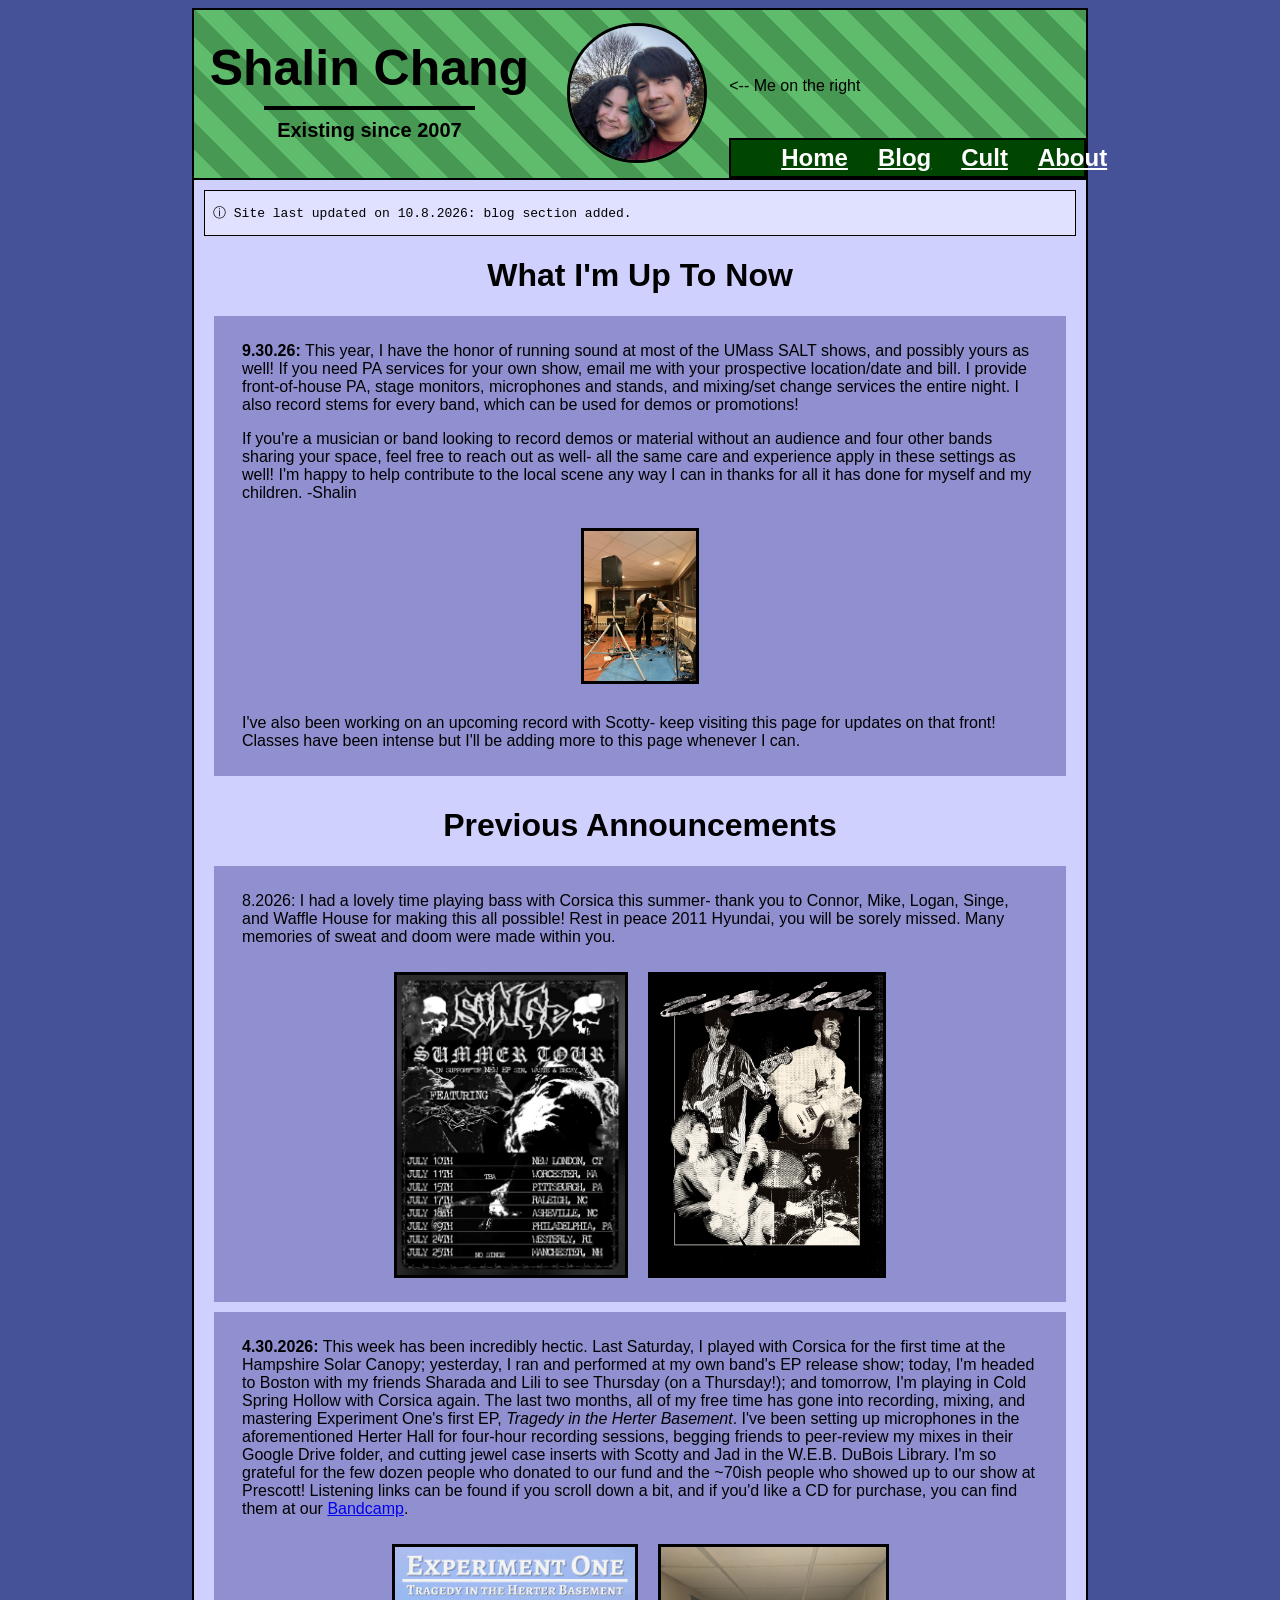
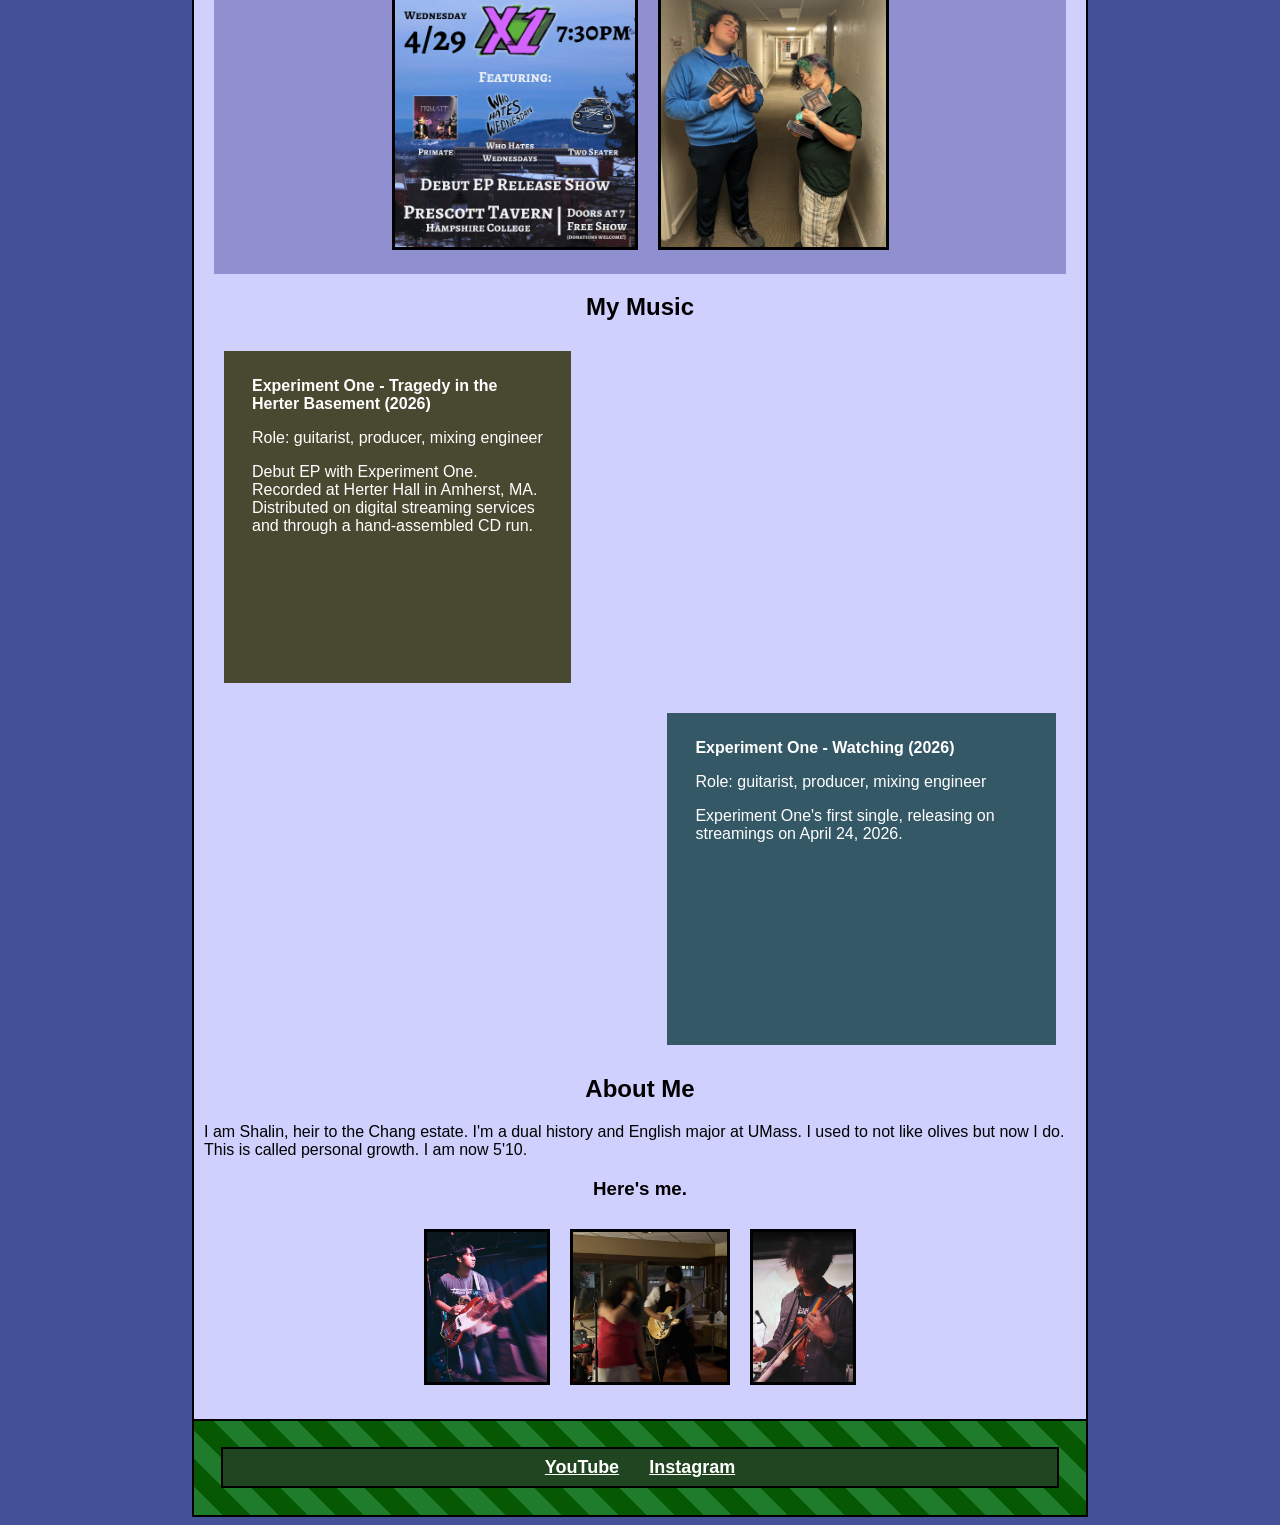
<file: index.html>
<!DOCTYPE html>
<html>
<head>
<title id="title">Shalin Chang - Home</title>
<link rel="stylesheet" href="style.css">
<link rel="icon" type="image/ico" href="./images/favicon.ico">

</head>
<body>
<div id="header">
	<div class=vertical id="header-left">
		<h1 id="header-name">Shalin Chang</h1>
		<div id=header-left-line></div>
		<h3 id="header-tagline">Existing since 2007</h3>
	</div>

	<img id="pfp" src="images/pfp.jpg">
	
	<nav id="header-nav">
		<p><-- Me on the right</p>
		<ul id="header-links">
			<li><a href="./index.html">Home</a></li>
			<li><a href="./blog-stuff/index.html">Blog</a></li>
			<li><a href="./yokan/index.html">Cult</a></li>
			<li><a href="#about">About</a></li>


		</ul>
	</nav>
</div>

<div id="main-box">
	
	<div id="change-note">
		<p>ⓘ  Site last updated on 10.8.2026: blog section added.</p>
	</div>
	<h1>What I'm Up To Now</h1>
	<div class="blog-box">
	<p>    <b>9.30.26:</b> This year, I have the honor of running sound at most of the UMass SALT shows, and possibly yours as well! If you need PA services for your own show, email me with your prospective location/date and bill. I provide front-of-house PA, stage monitors, microphones and stands, and mixing/set change services the entire night. I also record stems for every band, which can be used for demos or promotions!</p>
	<p>    If you're a musician or band looking to record demos or material without an audience and four other bands sharing your space, feel free to reach out as well- all the same care and experience apply in these settings as well! I'm happy to help contribute to the local scene any way I can in thanks for all it has done for myself and my children. -Shalin</p>
	
		<div class="horizontal center">
			<a id="img-link" href="./images/self-glaze/Screenshot 2026-05-04 192315.png" target="_blank"><img id="glaze-pic" src="./images/self-glaze/prescott_cute_waistcoat.jpg"></img></a>
		</div>
	<p>I've also been working on an upcoming record with Scotty- keep visiting this page for updates on that front! Classes have been intense but I'll be adding more to this page whenever I can.</p>
	</div>
	<div id="featured-project" class="center">
		<!--<a id="img-link" id="img-link" href="./images/corsica/2026-tour-dates.png"><img id="art-pic" src="./images/corsica/2026-tour-dates.png"></img></a>-->
	</div>
	<h1>Previous Announcements</h1>

	<div class="blog-box">
	<p>8.2026: I had a lovely time playing bass with Corsica this summer- thank you to Connor, Mike, Logan, Singe, and Waffle House for making this all possible! Rest in peace 2011 Hyundai, you will be sorely missed. Many memories of sweat and doom were made within you.</p>
	
	<div id="featured-project" class="center">
		<a id="img-link" id="img-link" href="./images/projects/2026-tour-dates.png"><img id="med-pic" src="./images/projects/2026-tour-dates.png"></img></a>
		<a id="img-link" id="img-link" href="./images/projects/poster1.png"><img id="med-pic" src="./images/projects/poster1.png"></img></a>
	</div>
	</div>
	<div class="blog-box">
	<p><b>4.30.2026:</b> This week has been incredibly hectic. Last Saturday, I played with Corsica for the first time at the Hampshire Solar Canopy; yesterday, I ran and performed at my own band's EP release show; today, I'm headed to Boston with my friends Sharada and Lili to see Thursday (on a Thursday!); and tomorrow, I'm playing in Cold Spring Hollow with Corsica again. The last two months, all of my free time has gone into recording, mixing, and mastering Experiment One's first EP, <i>Tragedy in the Herter Basement</i>. I've been setting up microphones in the aforementioned Herter Hall for four-hour recording sessions, begging friends to peer-review my mixes in their Google Drive folder, and cutting jewel case inserts with Scotty and Jad in the W.E.B. DuBois Library. I'm so grateful for the few dozen people who donated to our fund and the ~70ish people who showed up to our show at Prescott! Listening links can be found if you scroll down a bit, and if you'd like a CD for purchase, you can find them at our <a href="https://experiment1.bandcamp.com/album/tragedy-in-the-herter-basement">Bandcamp</a>.</p>
	
	<div id="featured-project" class="center">
		<a id="img-link" id="img-link" href="./images/projects/x1-april-poster.png"><img id="med-pic" src="./images/projects/x1-april-poster.png"></img></a>
		<a id="img-link" id="img-link" href="./images/projects/x1-tragedy-promo1.jpg"><img id="med-pic" src="./images/projects/x1-tragedy-promo1.jpg"></img></a>
	</div>
	</div>
	<div id="music">
		<h2>My Music</h2>

		<div class="horizontal">
			<div class="music-box" id="tragedy-box">
				<div class="vertical">
				<p><b>Experiment One - Tragedy in the Herter Basement (2026)</b></p>
				<p>Role: guitarist, producer, mixing engineer</p>
				<p>Debut EP with Experiment One. Recorded at Herter Hall in Amherst, MA. Distributed on digital streaming services and through a hand-assembled CD run. </p>
				</div>
			</div>
			
			<iframe data-testid="embed-iframe" style="border-radius:12px" src="https://open.spotify.com/embed/album/7yhL1fLKFzVtpW9jGtgOVc?utm_source=generator" width="100%" height="352" frameBorder="0" allowfullscreen="" allow="autoplay; clipboard-write; encrypted-media; fullscreen; picture-in-picture" loading="lazy"></iframe>
			
		</div>
		<div class="horizontal">

			
			<iframe data-testid="embed-iframe" style="border-radius:12px" src="https://open.spotify.com/embed/album/6eRqqCEtfpcMyZcchKxGmN?utm_source=generator" width="80%" height="352" frameBorder="0" allowfullscreen="" allow="autoplay; clipboard-write; encrypted-media; fullscreen; picture-in-picture" loading="lazy"></iframe>
			<div class="music-box" id="watching-box">
				<div class="vertical">
				<p><b>Experiment One - Watching (2026)</b></p>
				<p>Role: guitarist, producer, mixing engineer</p>
				<p>Experiment One's first single, releasing on streamings on April 24, 2026.</p>
				</div>
			</div>
		</div>
	
	</div>
	<!--
	<div id="art">
		<h2>My Art</h2>
		<p>A few random pieces from here and there.</p>
		<div class="filler">
			<h2><br><br><br>This is a wasteland.<br> My only retreat.</h2>
		</div>
		<h3>Franklin Patterson Hall | 5.5.2026</h3>
		<div class="center">
			<a id="img-link" href="./images/art/fph-pencil.jpg" target="_blank"><img id="art-pic" src="./images/art/fph-pencil.jpg"></img></a>
		</div>
		<h3>Mimi in a Bubushka | 6.17.2024</h3>
		<div class="center">
			<a id="img-link" href="./images/art/babushka.jpg" target="_blank"><img id="art-pic" src="./images/art/babushka.jpg"></img></a>
		</div>
		<h3>Barafu Camp | Studio Art Final | 6.6.2024</h3>
		<div class="center">
			<a id="img-link" href="./images/art/barafu.jpg" target="_blank"><img id="art-pic" src="./images/art/barafu.jpg"></img></a>
		</div>
	</div>
	-->	
	<div id="about">
		<h2>About Me</h2>
		<p>I am Shalin, heir to the Chang estate. I'm a dual history and English major at UMass. I used to not like olives but now I do. This is called personal growth. I am now 5'10.</p>
		<h3>Here's me.</h3>
		<div class="horizontal center">
			<a id="img-link" href="./images/self-glaze/Screenshot 2026-05-04 192315.png" target="_blank"><img id="glaze-pic" src="./images/self-glaze/Raleigh_2026.jpg"></img></a>
			<a id="img-link"  href="./images/self-glaze/Screenshot 2026-05-04 192358.png" target="_blank"><img id="glaze-pic" src="./images/self-glaze/Screenshot 2026-05-04 192358.png"></img></a>
			<a id="img-link"  href="./images/self-glaze/Screenshot 2026-05-04 192451.png" target="_blank"><img id="glaze-pic" src="./images/self-glaze/Screenshot 2026-05-04 192451.png"></img></a>
		</div>
		
	</div>
	

</div>
<!--
<p>Back in middle school, I thought I wanted to become a software engineer. Now I can look back fondly at my stupid idiot past self, but I still enjoy the occasional coding project (click the green below.)</p>
<div id="footer" onload="init()">
	<canvas id="footer-canvas"></canvas>
	
</div>
-->
<div id="real-footer">
	<nav id="footer-nav">
		<ul id="footer-links">
			<li><a href="https://www.youtube.com/channel/UC5cmrMZYMJEZhHotGBX4PcQ">YouTube</a></li>
			<li><a href="https://www.instagram.com/blue_shrew06">Instagram</a></li>
			<!--<li><a href="https://bluedragon86333.github.io/">Old Site</a></li> \!-->
		</ul>
	</nav>
	
	
</div>
<!--
<object id="headerdiv" type="text/html" data="headerfile.html"></object>
/--!>

<script src="keys.js"></script>



<script src="general.js"></script>
<script src="TextHandler.js"></script>
<script src="Animation.js"></script>
<script src="sprites.js"></script>


<script src="player.js"></script>
<script src="pfp-game.js"></script>
<script src="footer-game.js"></script>
</body>
</html>
</file>
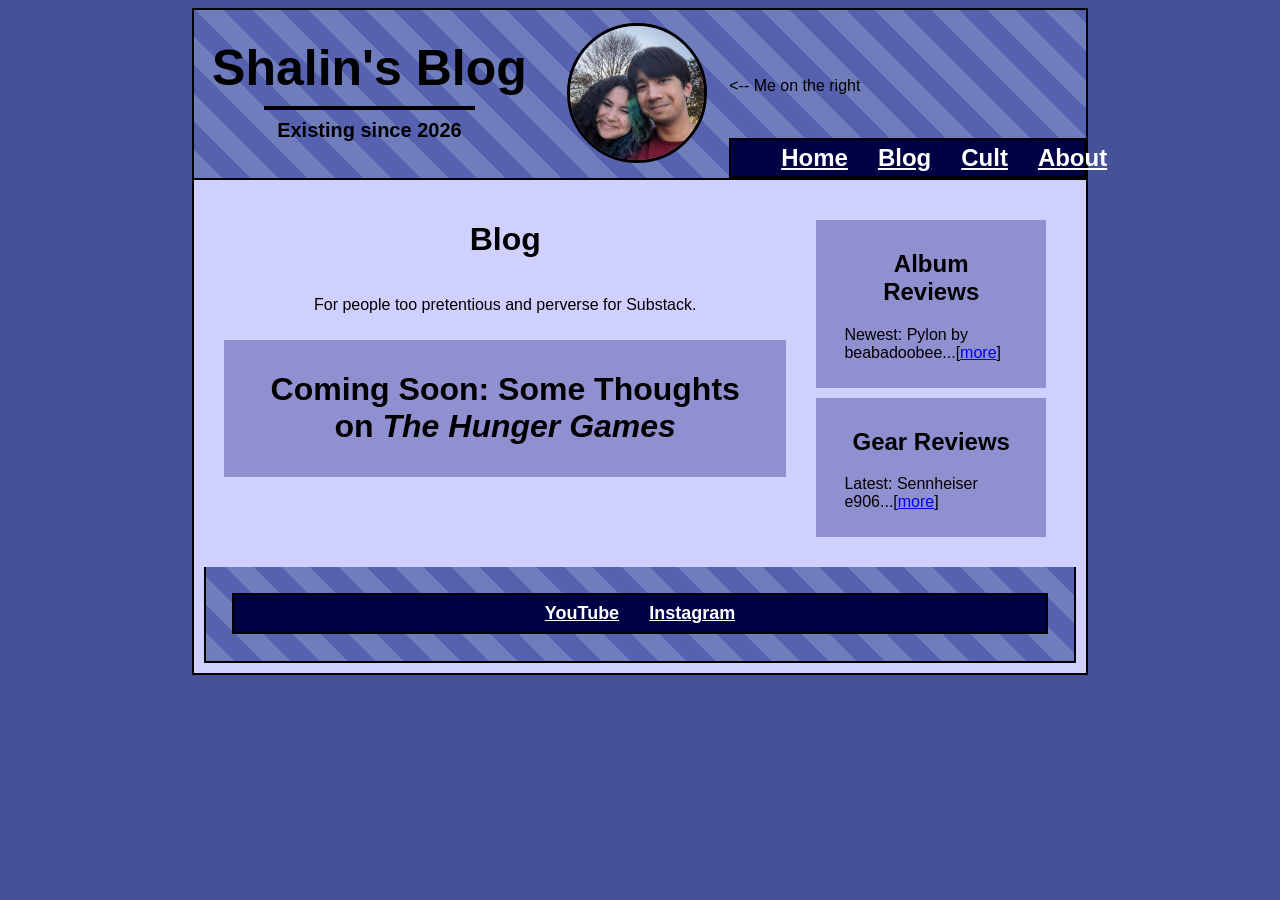
<file: blog-stuff/index.html>
<!DOCTYPE html>
<html>
<head>
<title id="title">Shalin Chang - Blogs</title>
<link rel="stylesheet" href="../style.css">
<link rel="icon" type="image/ico" href="../images/favicon.ico">

</head>
<body>
<div id="blog-header">

	<div class=vertical id="header-left">
		<h1 id="header-name"><a class="sneaky-link" href="../index.html">Shalin's Blog</a></h1>
		<div id=header-left-line></div>
		<h3 id="header-tagline">Existing since 2026</h3>
	</div>
	<img id="pfp" src="../images/pfp.jpg">
	
	<nav id="header-nav">
		<p><-- Me on the right</p>
		<ul id="blog-header-links">
			<li><a href="../index.html">Home</a></li>
			<li><a href="../blog-stuff/index.html">Blog</a></li>
			<li><a href="../yokan/index.html">Cult</a></li>
			<li><a href="../index.html#about">About</a></li>

		</ul>
	</nav>
</div>
<div id="main-box">
	<div class="horizontal">
	<div id="blog-left-column">
	<h1>Blog</h1>
	<div class="center">
	<p>For people too pretentious and perverse for Substack.</p>
	</div>
	<div class="blog-box">
		<h1>Coming Soon: Some Thoughts on <i>The Hunger Games</i></h1>
	</div>
		<!--
	<div class="blog-box">
		<h2>Hunger Games Trilogy: My Thoughts</h2>
		<p>I somehow never read these books until after my first year in college, despite them being favorites for many of my closest friends throughout grade school. I watched all the movies with Scotty, starting over winter break in January 2026 and finishing Mockingjay Part 2 sometime in May 2026. I'd previously seen only the first fifteen minutes of Mockingjay Part 2 while at my grandparents' house. I had a somewhat underwhelmed reaction to the movies, having come in without reading the books first and also having watched the complete Twilight Saga multiple times through, so I'll start...[<a href="hunger-games.html">more</a>]</p>
	</div>
		-->
	</div>
	<div id="blog-right-column">
	
	<div class="blog-box">
		<h2>Album Reviews</h2>
		<p>Newest: Pylon by beabadoobee...[<a href="album-reviews/index.html">more</a>]</p>
	</div>
		<!--
	<div class="blog-box">
		<h2>Breaking Bad Thoughts (incomplete)</h2>
		<p>6.25.2026 - I started watching this show for the first time this month. Outside...[<a href="breaking-bad.html">more</a>]</p>
	</div>
		-->
	<div class="blog-box">
		<h2>Gear Reviews</h2>
		<p>Latest: Sennheiser e906...[<a href="gear-reviews.html">more</a>]</p>
	</div>
	</div>
	
</div>

<div id="blog-real-footer">
	<nav id="footer-nav">
		<ul id="blog-footer-links">
			<li><a href="https://www.youtube.com/channel/UC5cmrMZYMJEZhHotGBX4PcQ">YouTube</a></li>
			<li><a href="https://www.instagram.com/blue_shrew06">Instagram</a></li>
			<!--<li><a href="https://bluedragon86333.github.io/">Old Site</a></li> \!-->
		</ul>
	</nav>
	
	
</div>
</body>
</html>
</file>
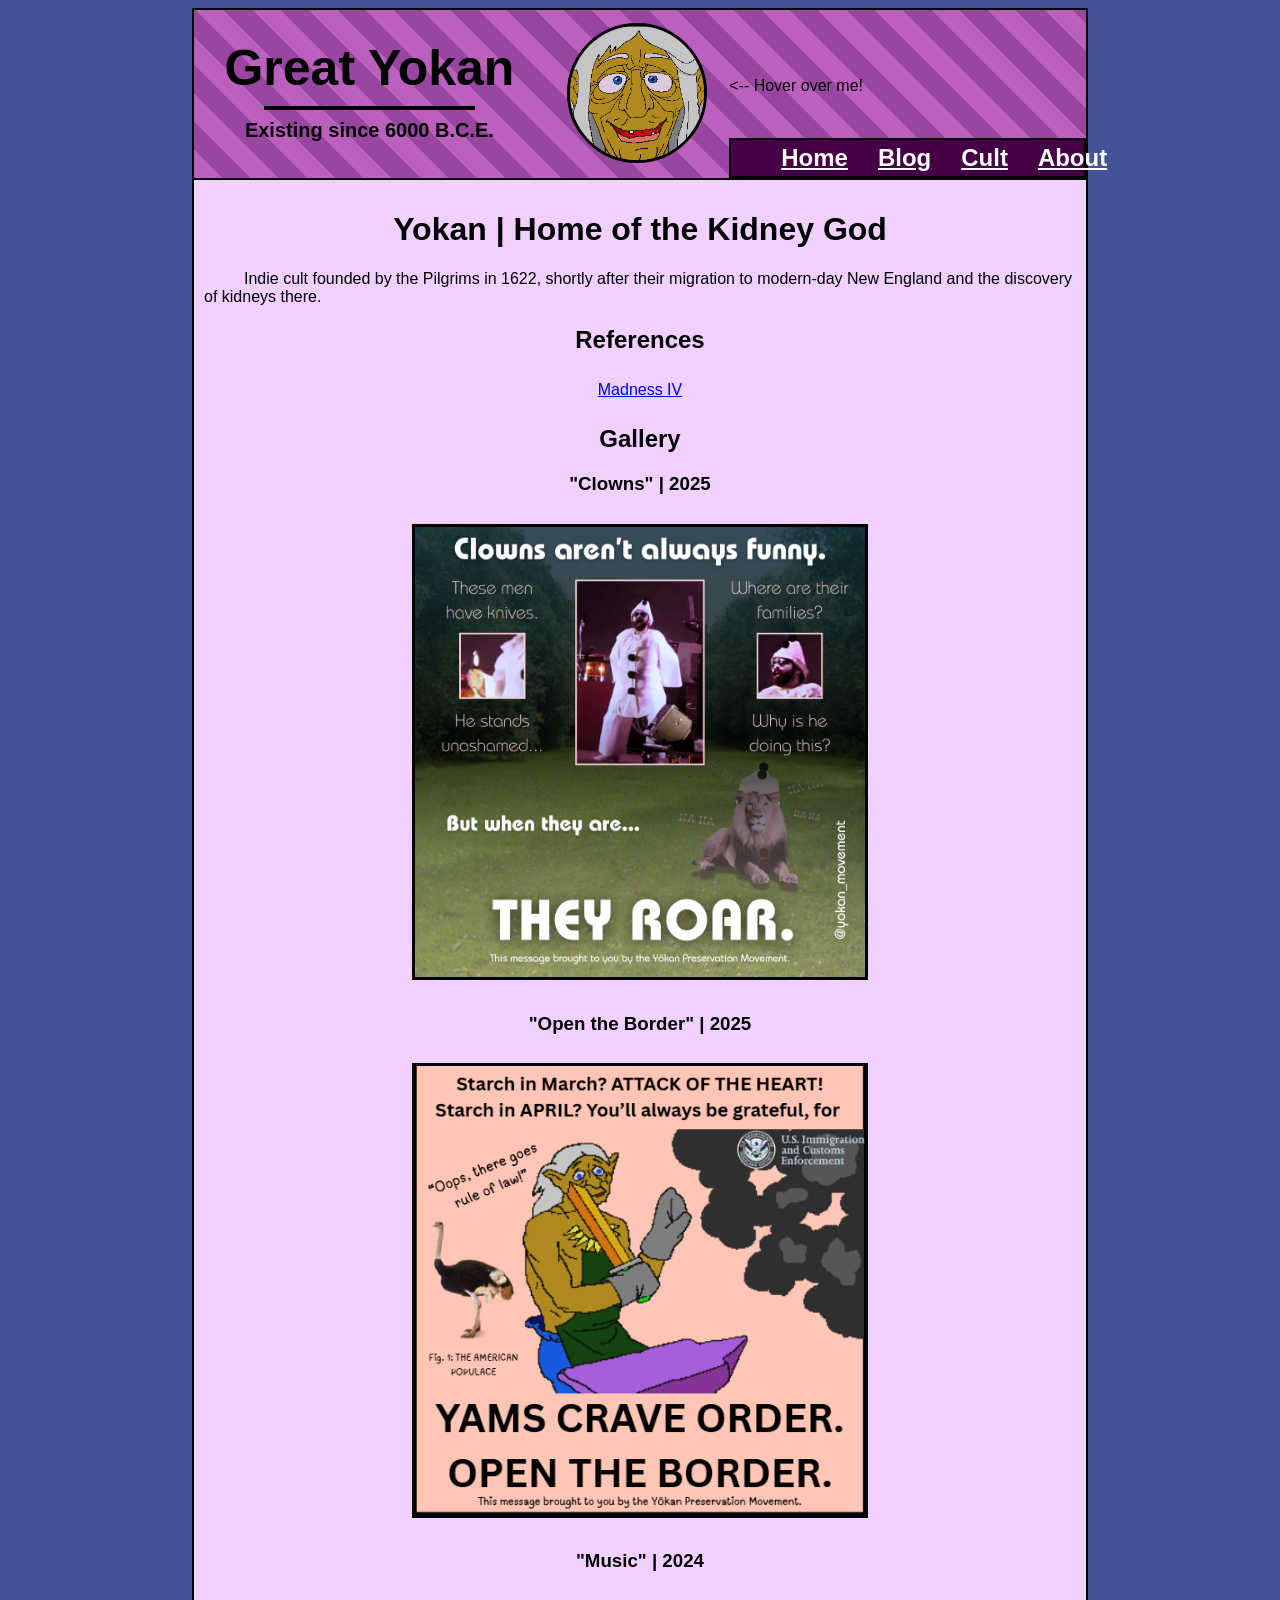
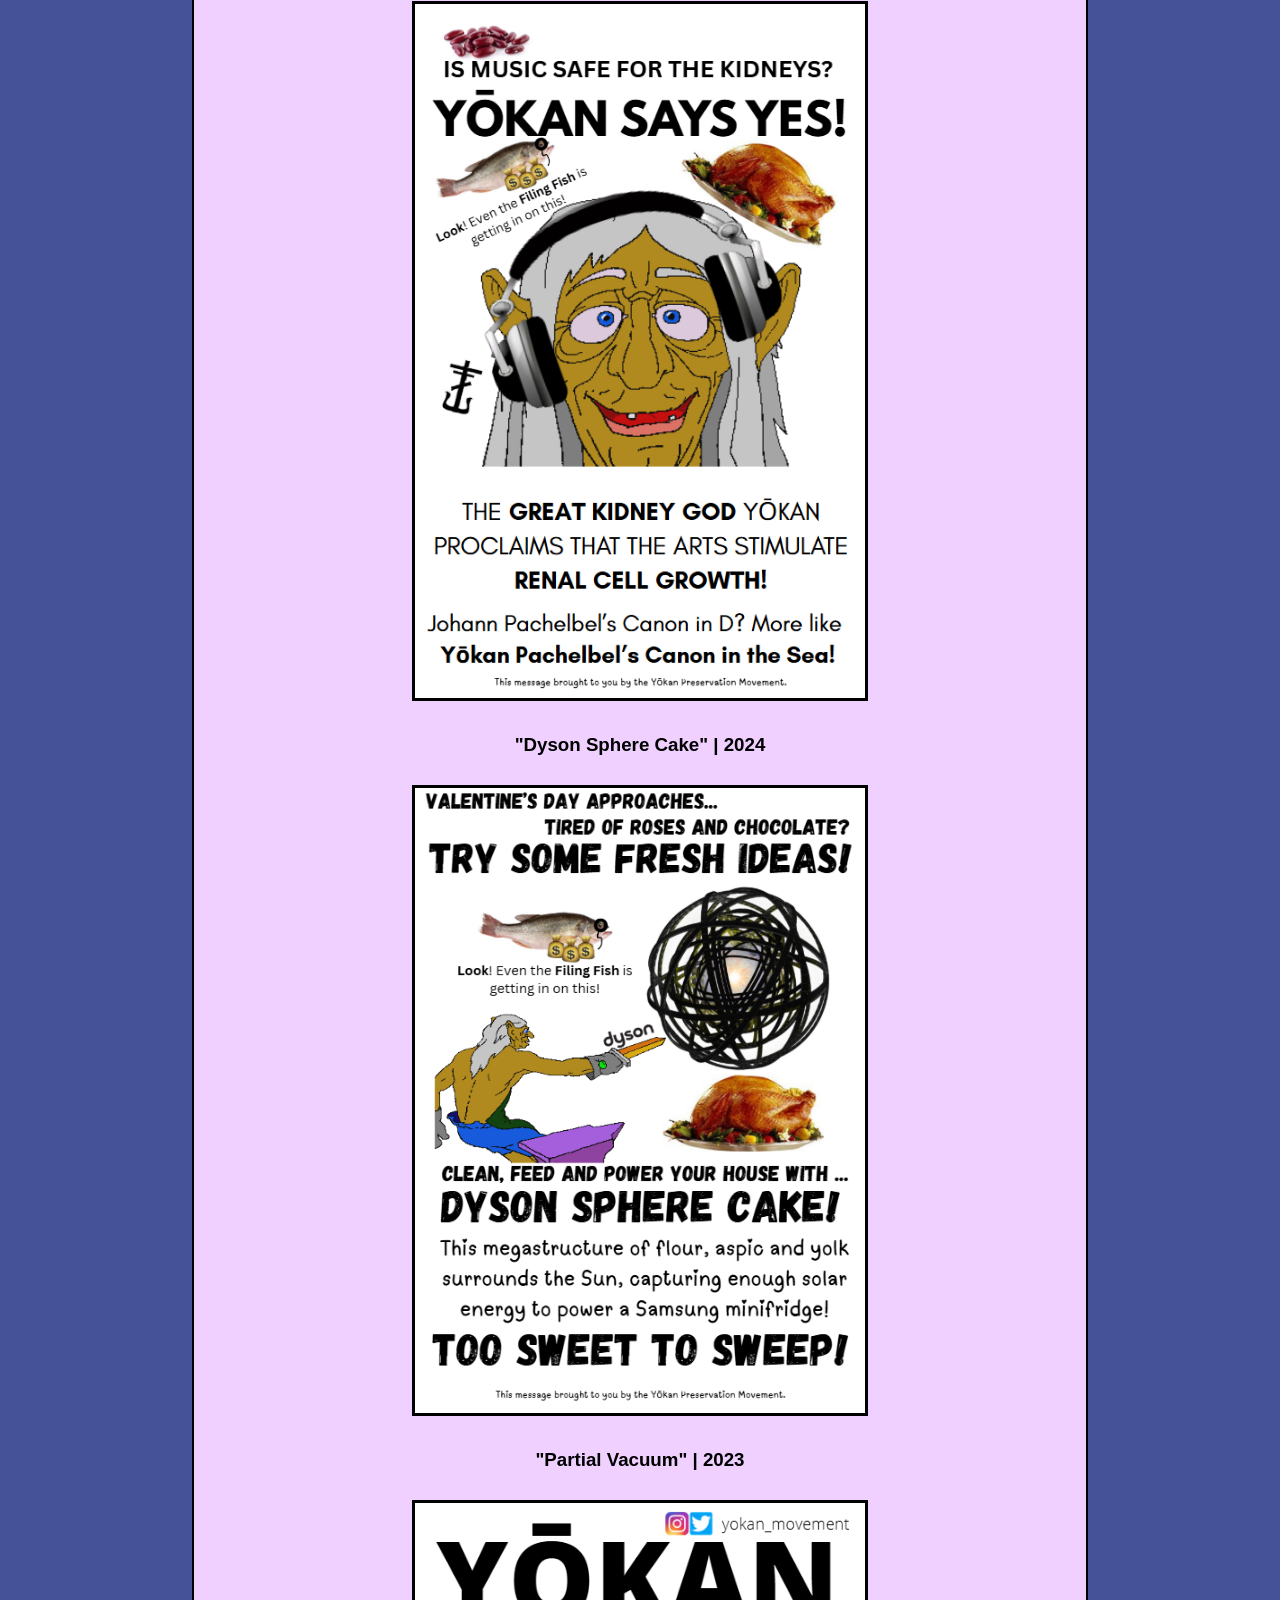
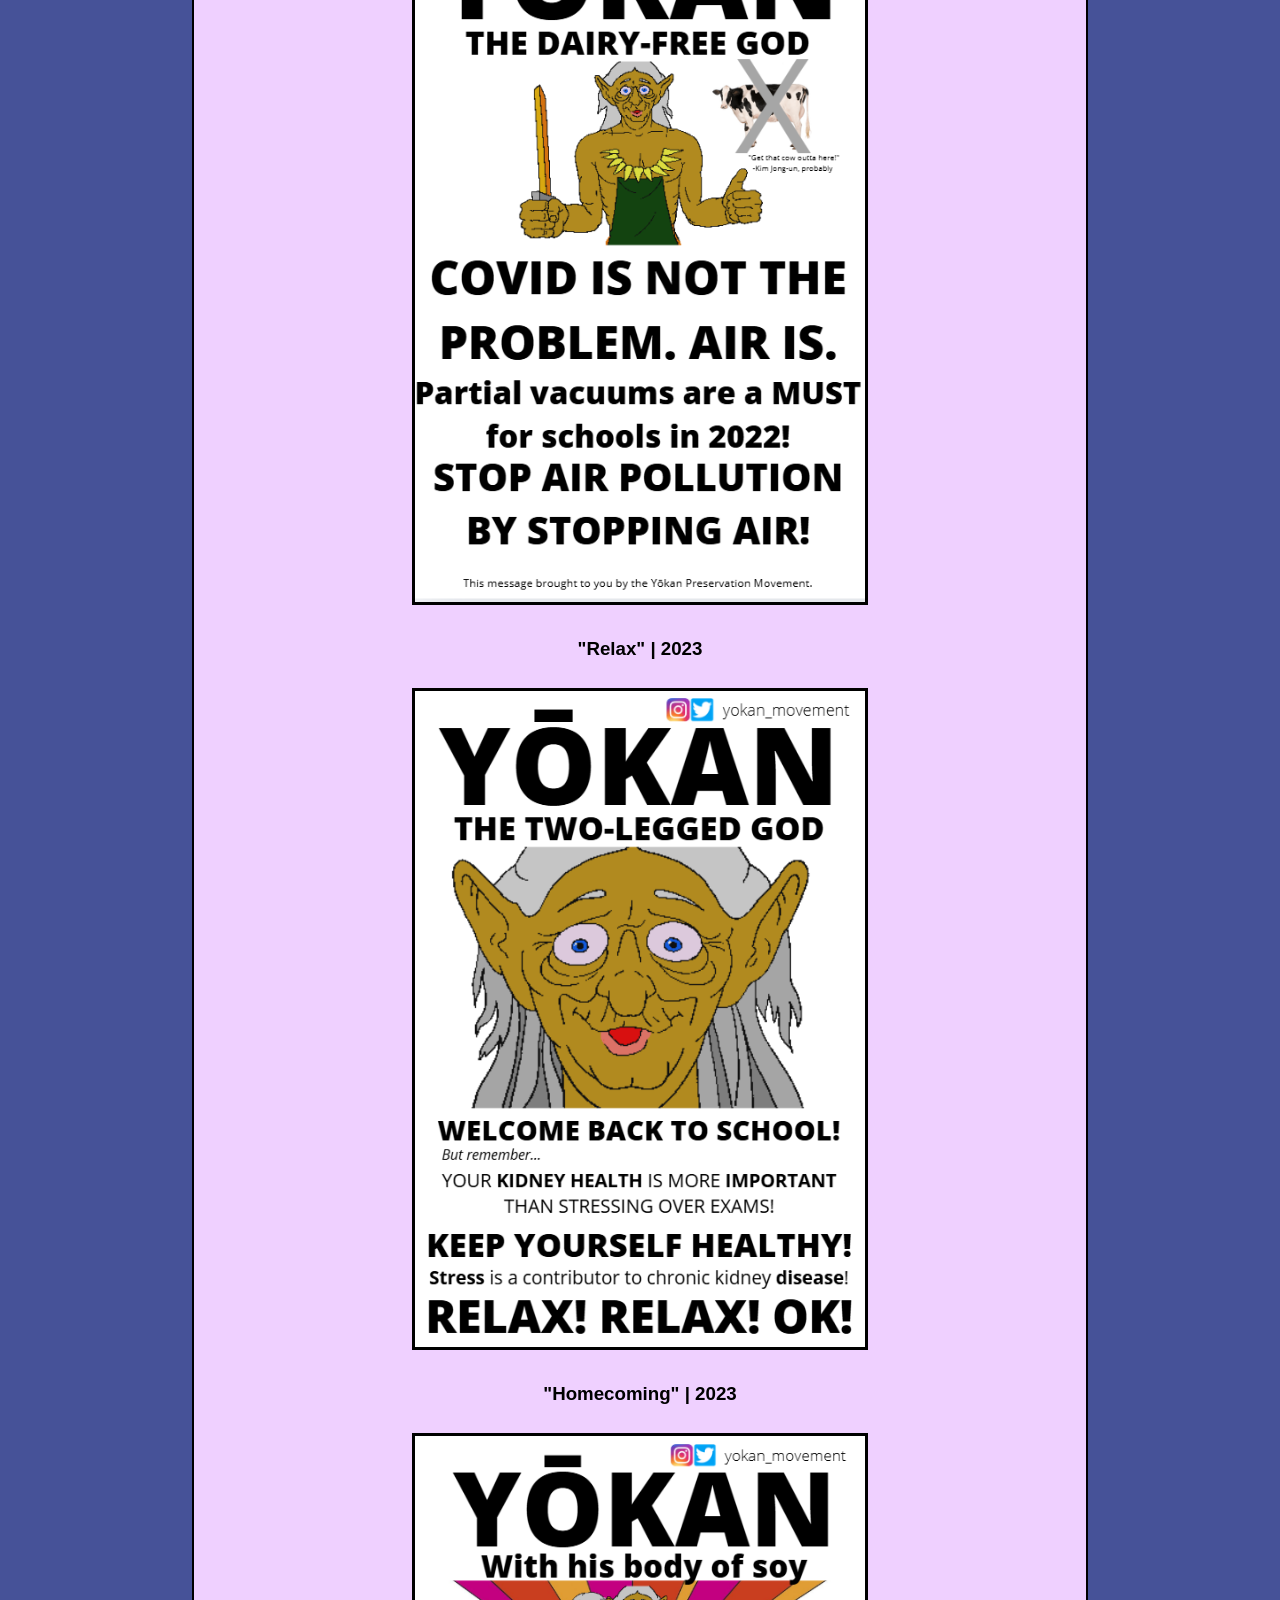
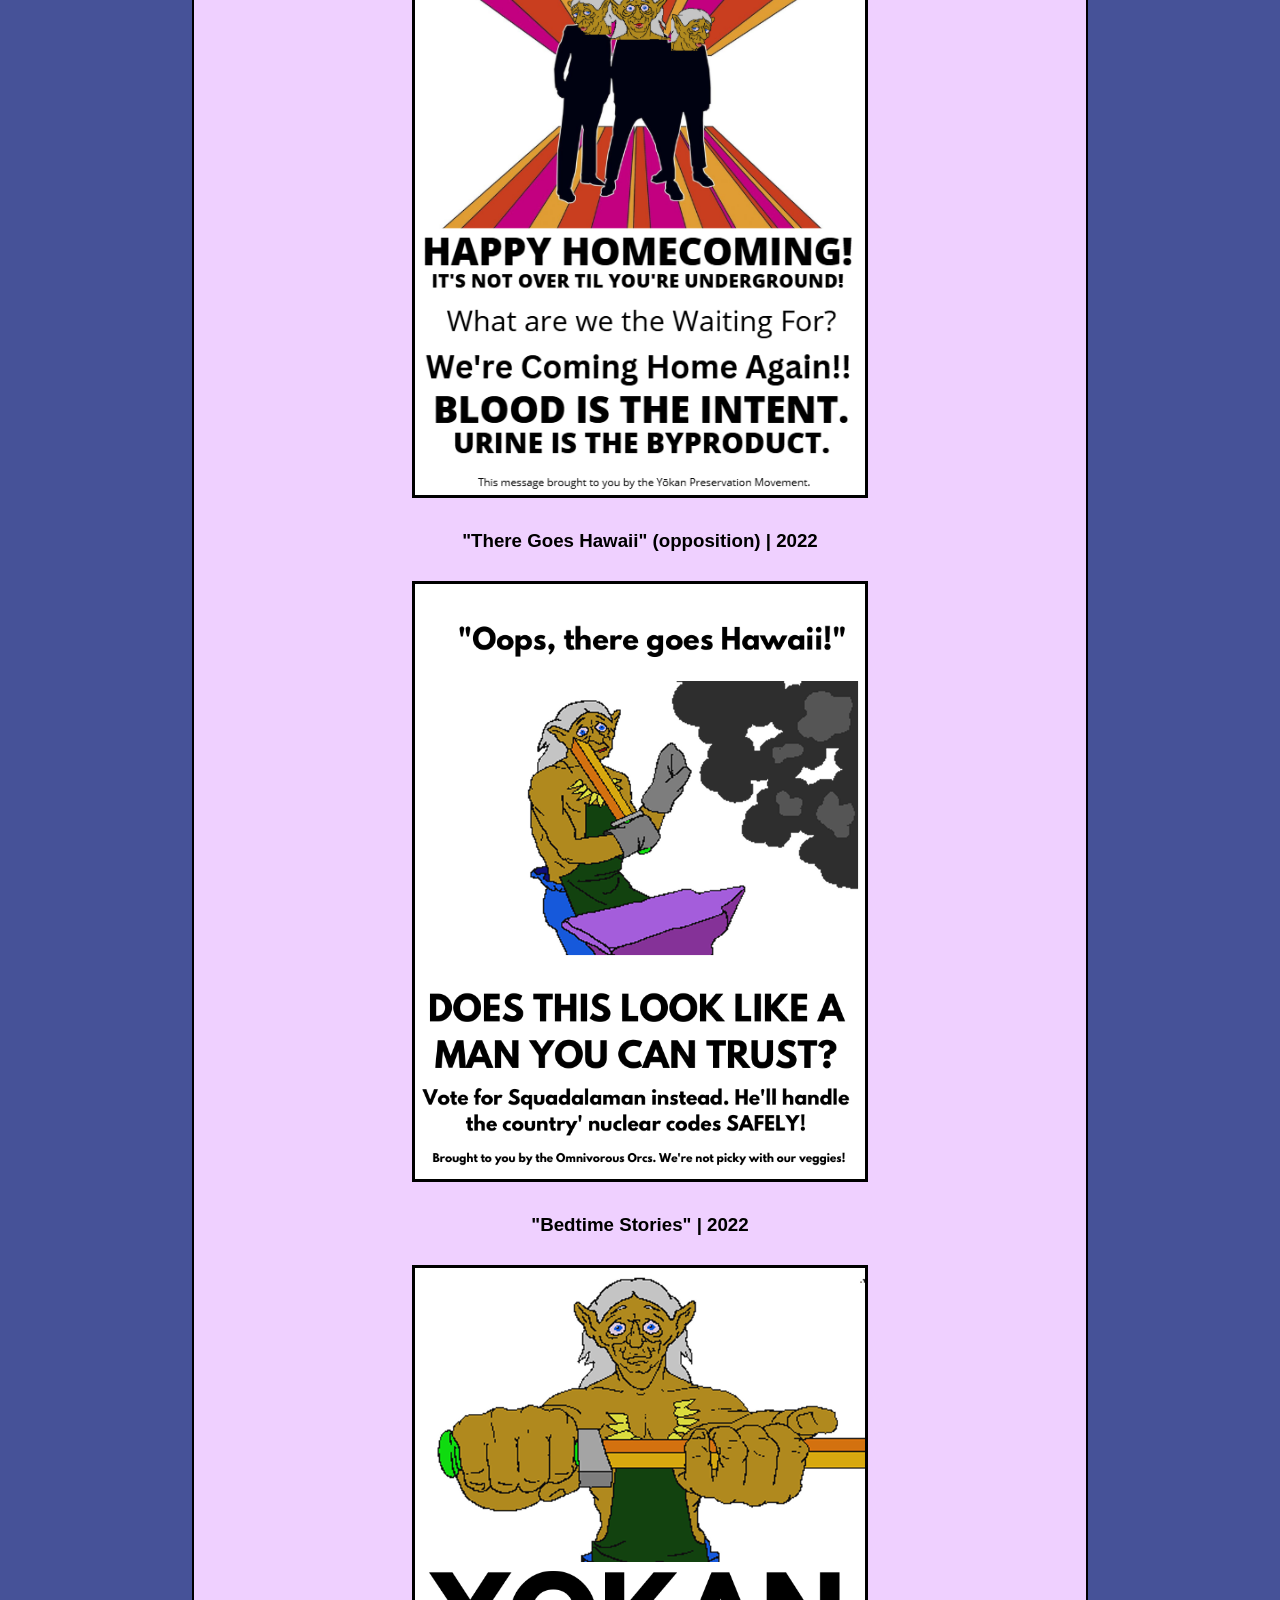
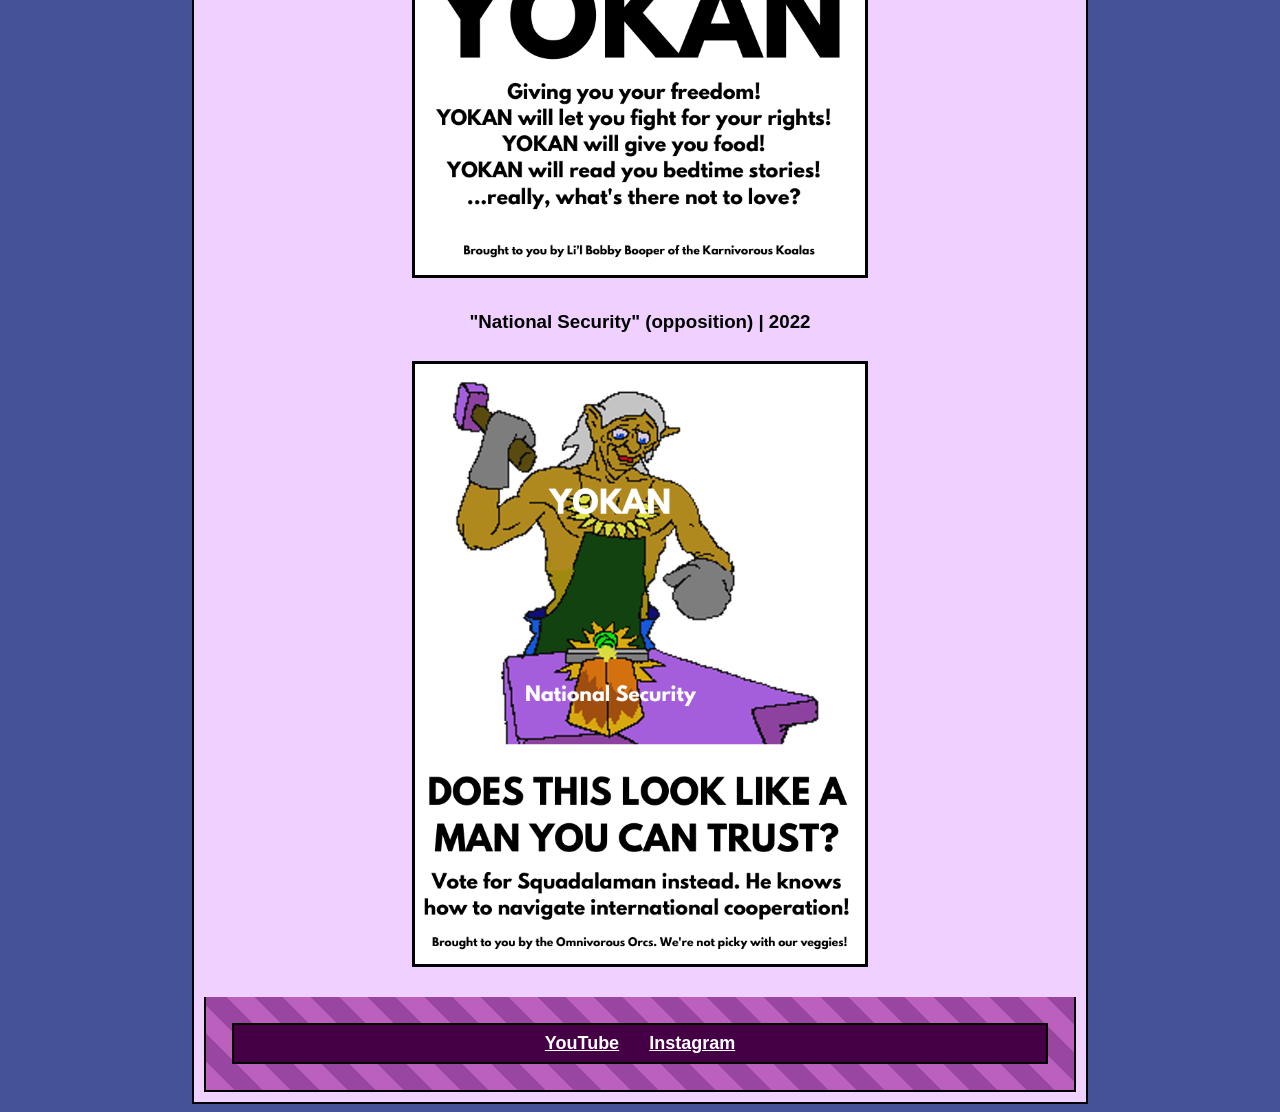
<file: yokan/index.html>
<!DOCTYPE html>
<html>
<head>
<title id="title">Yokan - Home</title>
<link rel="stylesheet" href="../style.css">
<link rel="icon" type="image/ico" href="./images/favicon.ico">

</head>
<body>
<div id="yokan-header">
	<div class=vertical id="header-left">
		<h1 id="header-name">Great Yokan</h1>
		<div id=header-left-line></div>
		<h3 id="header-tagline">Existing since 6000 B.C.E.</h3>
	</div>

	<img href="../" id="pfp" src="yokan-pfp.png">
	
	<nav id="header-nav">
		<p><-- Hover over me!</p>
		<ul id="yokan-header-links">
			<li><a href="../index.html">Home</a></li>
			<li><a href="../blog-stuff/index.html">Blog</a></li>
			<li><a href="../yokan/index.html">Cult</a></li>
			<li><a href="../index.html#about">About</a></li>


		</ul>
	</nav>
</div>

<div id="yokan-main-box">
	<h1>Yokan | Home of the Kidney God</h1>
	<p><span style="padding-left: 40px;"></span>Indie cult founded by the Pilgrims in 1622, shortly after their migration to modern-day New England and the discovery of kidneys there. </p>
	<h2>References</h2>
	<div class="center">
		<br>
		<a href="madness iv.html">Madness IV</a>
		<p></p>
		<br>
	</div>
	<div id="pics">
		<h2>Gallery</h2>
		<h3>"Clowns" | 2025</h3>
		<div class="center">
			<a id="img-link" href="clowns.png" target="_blank"><img id="yokan-pic" src="clowns.png"></img></a>
		</div>
		<h3>"Open the Border" | 2025</h3>
		<div class="center">
			<a id="img-link" href="open-the-border.png" target="_blank"><img id="yokan-pic" src="open-the-border.png"></img></a>
		</div>
		<h3>"Music" | 2024</h3>
		<div class="center">
			<a id="img-link" href="music-safe.png" target="_blank"><img id="yokan-pic" src="music-safe.png"></img></a>
		</div>
		<h3>"Dyson Sphere Cake" | 2024</h3>
		<div class="center">
			<a id="img-link" href="dyson-sphere.png" target="_blank"><img id="yokan-pic" src="dyson-sphere.png"></img></a>
		</div>
		<h3>"Partial Vacuum" | 2023</h3>
		<div class="center">
			<a id="img-link" href="partial-vacuum.png" target="_blank"><img id="yokan-pic" src="partial-vacuum.png"></img></a>
		</div>
		<h3>"Relax" | 2023</h3>
		<div class="center">
			<a id="img-link" href="relax.png" target="_blank"><img id="yokan-pic" src="relax.png"></img></a>
		</div>
		<h3>"Homecoming" | 2023</h3>
		<div class="center">
			<a id="img-link" href="homecoming.png" target="_blank"><img id="yokan-pic" src="homecoming.png"></img></a>
		</div>
		<h3>"There Goes Hawaii" (opposition) | 2022</h3>
		<div class="center">
			<a id="img-link" href="hawaii.png" target="_blank"><img id="yokan-pic" src="hawaii.png"></img></a>
		</div>
		<h3>"Bedtime Stories" | 2022</h3>
		<div class="center">
			<a id="img-link" href="bedtime-story.png" target="_blank"><img id="yokan-pic" src="bedtime-story.png"></img></a>
		</div>
		<h3>"National Security" (opposition) | 2022</h3>
		<div class="center">
			<a id="img-link" href="natl-security.png" target="_blank"><img id="yokan-pic" src="natl-security.png"></img></a>
		</div>

		<p></p>
	</div>
	
<div id="yokan-real-footer">
	<nav id="footer-nav">
		<ul id="yokan-footer-links">
			<li><a href="https://www.youtube.com/channel/UC5cmrMZYMJEZhHotGBX4PcQ">YouTube</a></li>
			<li><a href="https://www.instagram.com/blue_shrew06">Instagram</a></li>
			<!--<li><a href="https://bluedragon86333.github.io/">Old Site</a></li> \!-->
		</ul>
	</nav>
	
	
</div>
<script src="../pfp-game.js"></script>
</body>
</html>
</file>
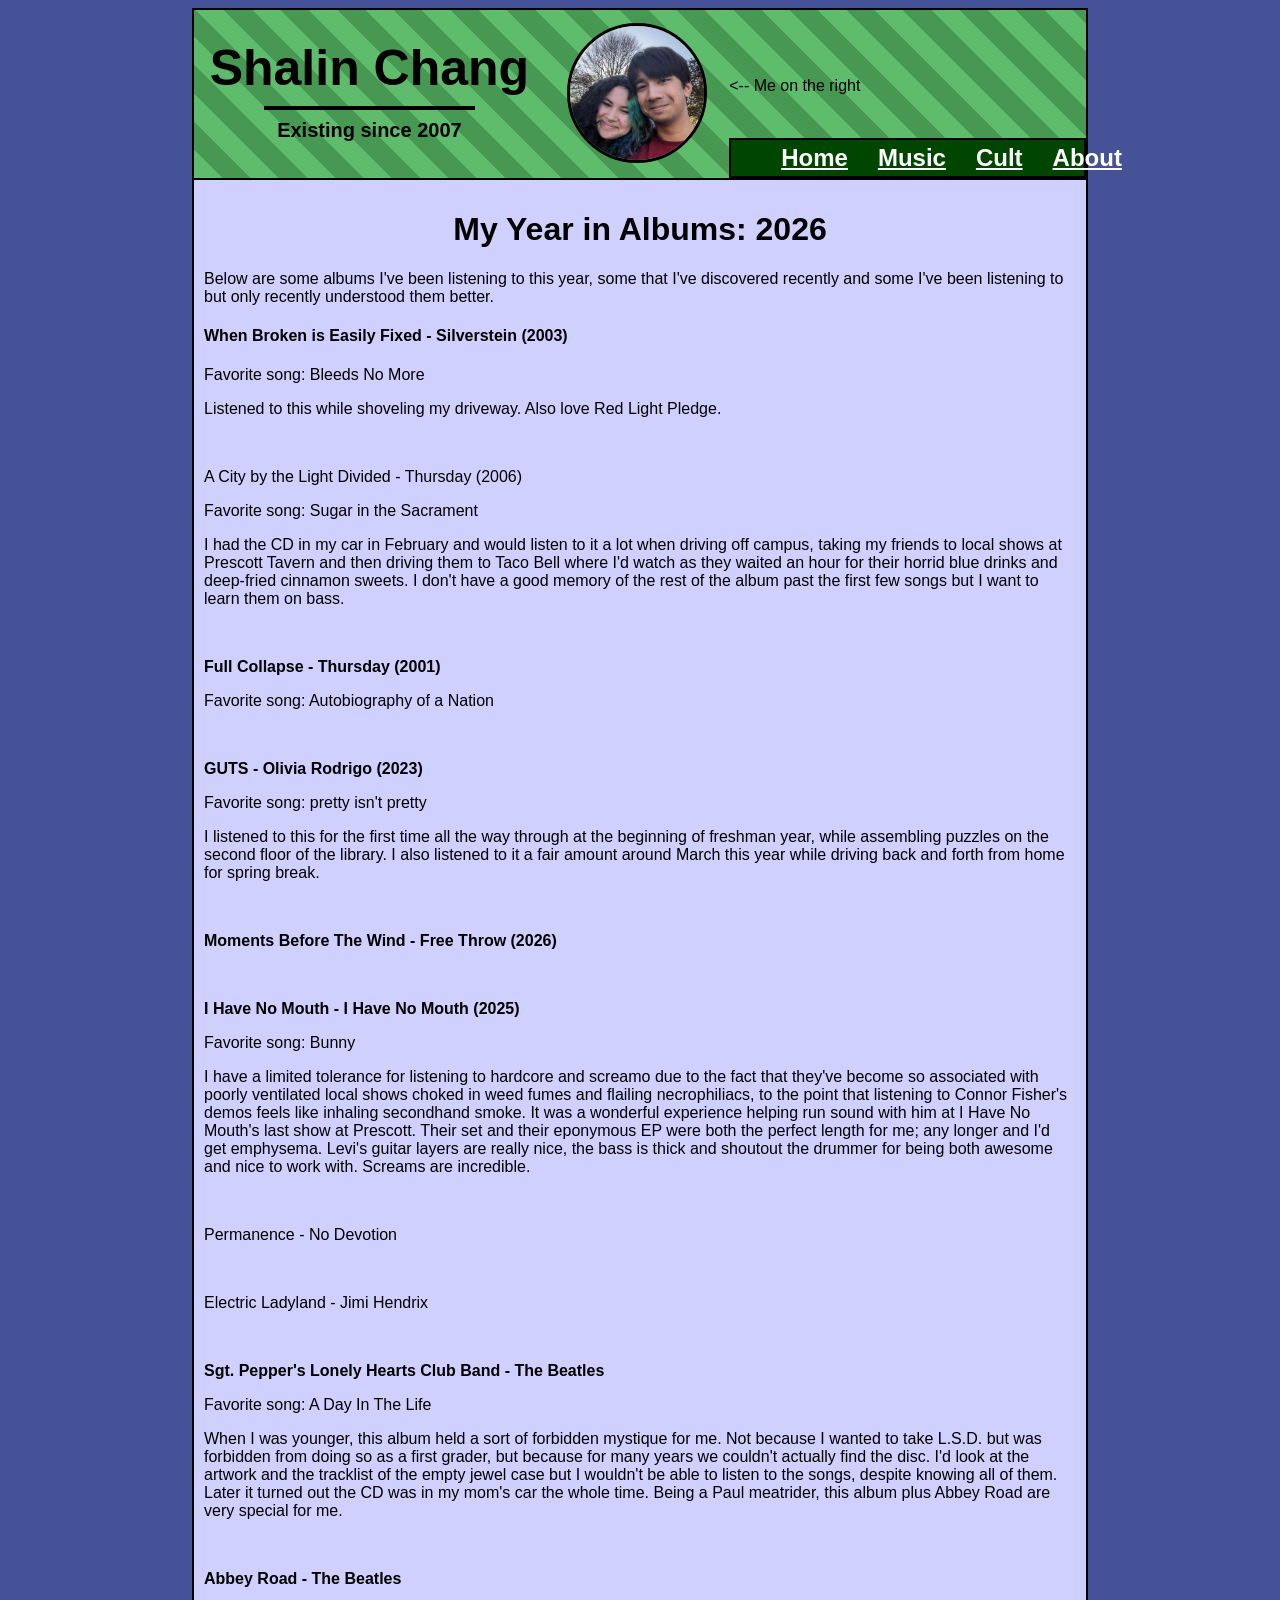
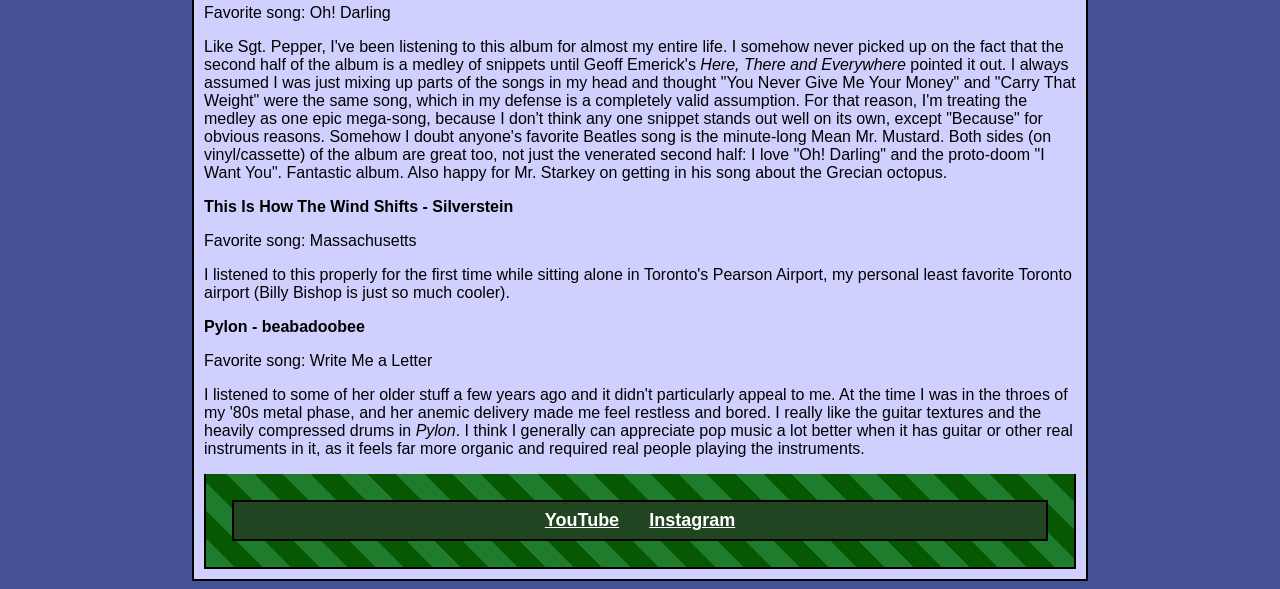
<file: blog-stuff/album-reviews/index.html>
<!DOCTYPE html>
<html>
<head>
<title id="title">2026 - Shalin Chang</title>
<link rel="stylesheet" href="https://shalin-chang.github.io/style.css">
<link rel="icon" type="image/ico" href="https://shalin-chang.github.io/images/favicon.ico">

</head>
<body>
<div id="header">
	<div class=vertical id="header-left">
		<h1 id="header-name">Shalin Chang</h1>
		<div id=header-left-line></div>
		<h3 id="header-tagline">Existing since 2007</h3>
	</div>

	<img id="pfp" src="https://shalin-chang.github.io/images/pfp.jpg">
	
	<nav id="header-nav">
		<p><-- Me on the right</p>
		<ul id="header-links">
			<li><a href="../index.html">Home</a></li>
			<li><a href="#music">Music</a></li>
			<li><a href="./yokan/index.html">Cult</a></li>
			<li><a href="#about">About</a></li>

		</ul>
	</nav>
</div>

<div id="main-box">
	



<h1>My Year in Albums: 2026</h1>
<p>Below are some albums I've been listening to this year, some that I've discovered recently and some I've been listening to but only recently understood them better.</p>

<h4><b>When Broken is Easily Fixed - Silverstein (2003)</b></h4>
<p>Favorite song: Bleeds No More</p>
<p>Listened to this while shoveling my driveway. Also love Red Light Pledge.</p>
<br>
<p>A City by the Light Divided - Thursday (2006)</p>
<p>Favorite song: Sugar in the Sacrament</p>
<p>I had the CD in my car in February and would listen to it a lot when driving off campus, taking my friends to local shows at Prescott Tavern and then driving them to Taco Bell where I'd watch as they waited an hour for their horrid blue drinks and deep-fried cinnamon sweets. I don't have a good memory of the rest of the album past the first few songs but I want to learn them on bass. </p>
<br>
<p><b>Full Collapse - Thursday (2001)</b></p>
<p>Favorite song: Autobiography of a Nation</p>

<br>
<p><b>GUTS - Olivia Rodrigo (2023)</b></p>
<p>Favorite song: pretty isn't pretty</p>
<p>I listened to this for the first time all the way through at the beginning of freshman year, while assembling puzzles on the second floor of the library. I also listened to it a fair amount around March this year while driving back and forth from home for spring break.</p>
<br>

<p><b>Moments Before The Wind - Free Throw (2026)</b></p>

<br>
<p><b>I Have No Mouth - I Have No Mouth (2025)</b></p>
<p>Favorite song: Bunny</p>
<p>I have a limited tolerance for listening to hardcore and screamo due to the fact that they've become so associated with poorly ventilated local shows choked in weed fumes and flailing necrophiliacs, to the point that listening to Connor Fisher's demos feels like inhaling secondhand smoke. It was a wonderful experience helping run sound with him at I Have No Mouth's last show at Prescott. Their set and their eponymous EP were both the perfect length for me; any longer and I'd get emphysema. Levi's guitar layers are really nice, the bass is thick and shoutout the drummer for being both awesome and nice to work with. Screams are incredible.</p>
<br>

<p>Permanence - No Devotion</p>
<br>
<p>Electric Ladyland - Jimi Hendrix</p>
<br>
<p><b>Sgt. Pepper's Lonely Hearts Club Band - The Beatles</b></p>
<p>Favorite song: A Day In The Life</p>
<p>When I was younger, this album held a sort of forbidden mystique for me. Not because I wanted to take L.S.D. but was forbidden from doing so as a first 
grader, but because for many years we couldn't actually find the disc. I'd look at the artwork and the tracklist of the empty jewel case but I wouldn't be 
able to listen to the songs, despite knowing all of them. Later it turned out the CD was in my mom's car the whole time. Being a Paul meatrider, this album 
plus Abbey Road are very special for me.</p>
<br>
<p><b>Abbey Road - The Beatles</b><p>
<p>Favorite song: Oh! Darling
<p>Like Sgt. Pepper, I've been listening to this album for almost my entire life. I somehow never picked up on the fact that the second half of the album is a medley of snippets until Geoff Emerick's <i>Here, There and Everywhere</i> pointed it out. I always assumed I was just mixing up parts of the songs in my head and thought "You Never Give Me Your Money" and "Carry That Weight" were the same song, which in my defense is a completely valid assumption. For that reason, I'm treating the medley as one epic mega-song, because I don't think any one snippet stands out well on its own, except "Because" for obvious reasons. Somehow I doubt anyone's favorite Beatles song is the minute-long Mean Mr. Mustard. Both sides (on vinyl/cassette) of the album are great too, not just the venerated second half: I love "Oh! Darling" and the proto-doom "I Want You". Fantastic album. Also happy for Mr. Starkey on getting in his song about the Grecian octopus.
<br>

<p><b>This Is How The Wind Shifts - Silverstein</b></p>
<p>Favorite song: Massachusetts</p>
<p>I listened to this properly for the first time while sitting alone in Toronto's Pearson Airport, my personal least favorite Toronto airport (Billy Bishop is just so much cooler).</p>

<p><b>Pylon - beabadoobee</b></p>
<p>Favorite song: Write Me a Letter</p>
<p>I listened to some of her older stuff a few years ago and it didn't particularly appeal to me. At the time I was in the throes of my '80s metal phase, and 
her anemic delivery made me feel restless and bored. I really like the guitar textures and the heavily compressed drums in <i>Pylon</i>. I think I generally can appreciate pop music a lot better when it has guitar or other real instruments in it, as it feels far more organic and required real people playing the instruments.</p>
<div id="real-footer">
	<nav id="footer-nav">
		<ul id="footer-links">
			<li><a href="https://www.youtube.com/channel/UC5cmrMZYMJEZhHotGBX4PcQ">YouTube</a></li>
			<li><a href="https://www.instagram.com/blue_shrew06">Instagram</a></li>
			<!--<li><a href="https://bluedragon86333.github.io/">Old Site</a></li> \!-->
		</ul>
	</nav>
	
	
</div>
</div>
</body>
</html>
</file>
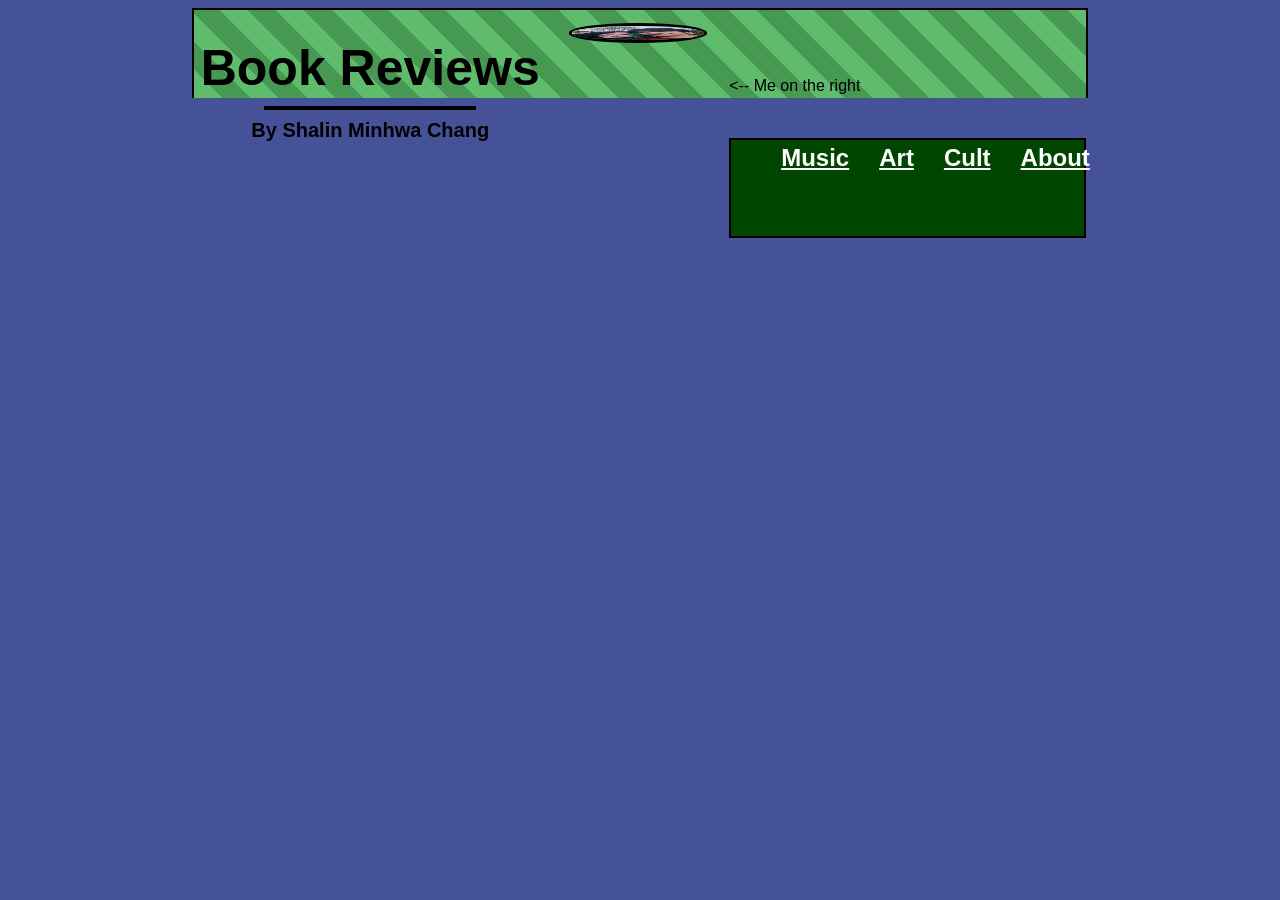
<file: blog-stuff/book-reviews.html>
<head>
<title>Book Reviews by Shalin Minhwa Chang</title>
<link rel=stylesheet href="../style.css"></link>
<link rel="icon" type="image/ico" href="./images/favicon.ico">
</head>

<body>
<div id="header">
	<div class=vertical id="header-left">
		<h1 id="header-name">Book Reviews</h1>
		<div id=header-left-line></div>
		<h3 id="header-tagline">By Shalin Minhwa Chang</h3>
	</div>

	<img id="pfp" src="../images/pfp.jpg">
	
	<nav id="header-nav">
		<p><-- Me on the right</p>
		<ul id="header-links">
			<li><a href="../index.html#music">Music</a></li>
			<li><a href="../index.html#art">Art</a></li>
			<li><a href="../yokan/index.html">Cult</a></li>
			<li><a href="../index.html#about">About</a></li>

		</ul>
	</nav>
</div>



<!--
<div id="main-box">

<h2>The Hunger Games</h2>
<iframe
src="hunger-games.txt"
frameborder="0"
width="100%"
height="500px"
scrolling="auto">
</iframe>


<h2>Freshman Year Second Semester</h2>


<h3>A Short History of Reconstruction</h3>

<h3>Sick From Freedom</h3>

<h3>American Reckoning</h3>

</div>
-->
</body>
</file>
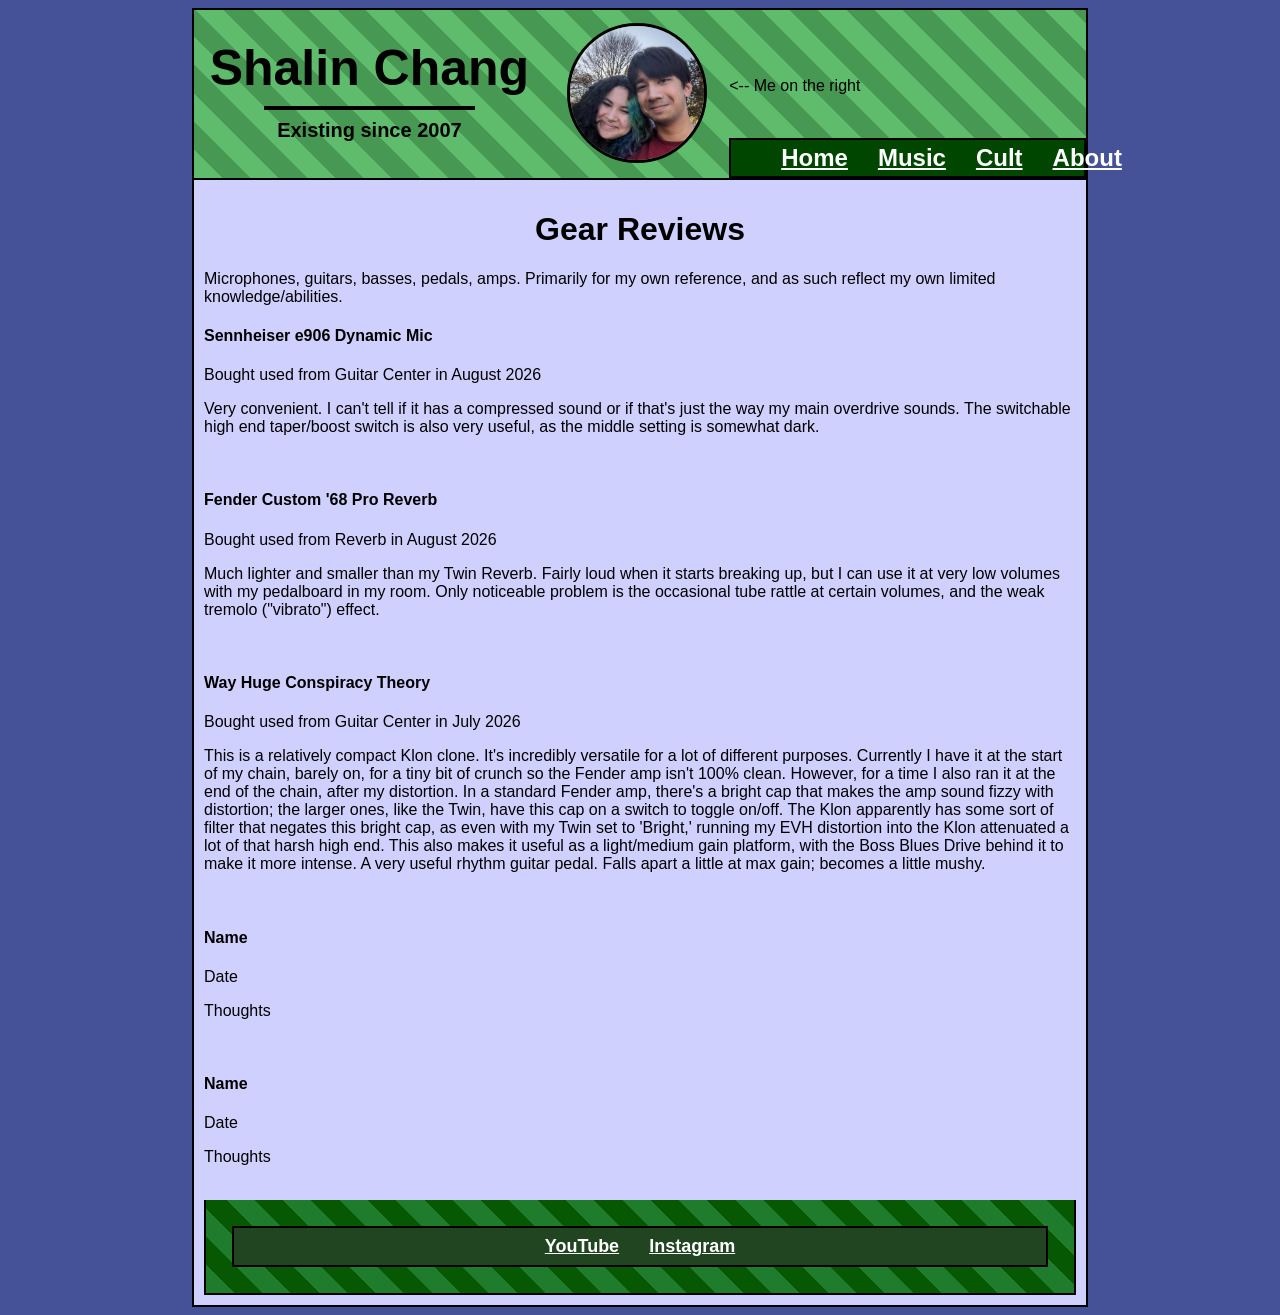
<file: blog-stuff/gear-reviews.html>
<!DOCTYPE html>
<html>
<head>
<title id="title">Shalin Chang - Gear Reviews</title>
<link rel="stylesheet" href="https://shalin-chang.github.io/style.css">
<link rel="icon" type="image/ico" href="https://shalin-chang.github.io/images/favicon.ico">

</head>
<body>
<div id="header">
	<div class=vertical id="header-left">
		<h1 id="header-name">Shalin Chang</h1>
		<div id=header-left-line></div>
		<h3 id="header-tagline">Existing since 2007</h3>
	</div>

	<img id="pfp" src="https://shalin-chang.github.io/images/pfp.jpg">
	
	<nav id="header-nav">
		<p><-- Me on the right</p>
		<ul id="header-links">
			<li><a href="../index.html">Home</a></li>
			<li><a href="#music">Music</a></li>
			<li><a href="../yokan/index.html">Cult</a></li>
			<li><a href="#about">About</a></li>

		</ul>
	</nav>
</div>

<div id="main-box">
	



<h1>Gear Reviews</h1>
<p>Microphones, guitars, basses, pedals, amps. Primarily for my own reference, and as such reflect my own limited knowledge/abilities.</p>

<h4><b>Sennheiser e906 Dynamic Mic</b></h4>
<p>Bought used from Guitar Center in August 2026</p>
<p>Very convenient. I can't tell if it has a compressed sound or if that's just the way my main overdrive sounds. The switchable high end taper/boost switch is also very useful, as the middle setting is somewhat dark.</p>
<br>

<h4><b>Fender Custom '68 Pro Reverb</b></h4>
<p>Bought used from Reverb in August 2026</p>
<p>Much lighter and smaller than my Twin Reverb. Fairly loud when it starts breaking up, but I can use it at very low volumes with my pedalboard in my room. Only noticeable problem is the occasional tube rattle at certain volumes, and the weak tremolo ("vibrato") effect.</p>
<br>

<h4><b>Way Huge Conspiracy Theory</b></h4>
<p>Bought used from Guitar Center in July 2026</p>
<p>This is a relatively compact Klon clone. It's incredibly versatile for a lot of different purposes. Currently I have it at the start of my chain, barely on, for a tiny bit of crunch so the Fender amp isn't 100% clean. However, for a time I also ran it at the end of the chain, after my distortion. In a standard Fender amp, there's a bright cap that makes the amp sound fizzy with distortion; the larger ones, like the Twin, have this cap on a switch to toggle on/off. The Klon apparently has some sort of filter that negates this bright cap, as even with my Twin set to 'Bright,' running my EVH distortion into the Klon attenuated a lot of that harsh high end. This also makes it useful as a light/medium gain platform, with the Boss Blues Drive behind it to make it more intense. A very useful rhythm guitar pedal. Falls apart a little at max gain; becomes a little mushy.</p>
<br>

<h4><b>Name</b></h4>
<p>Date</p>
<p>Thoughts</p>
<br>

<h4><b>Name</b></h4>
<p>Date</p>
<p>Thoughts</p>
<br>


<div id="real-footer">
	<nav id="footer-nav">
		<ul id="footer-links">
			<li><a href="https://www.youtube.com/channel/UC5cmrMZYMJEZhHotGBX4PcQ">YouTube</a></li>
			<li><a href="https://www.instagram.com/blue_shrew06">Instagram</a></li>
			<!--<li><a href="https://bluedragon86333.github.io/">Old Site</a></li> \!-->
		</ul>
	</nav>
	
	
</div>
</div>
</body>
</html>
</file>
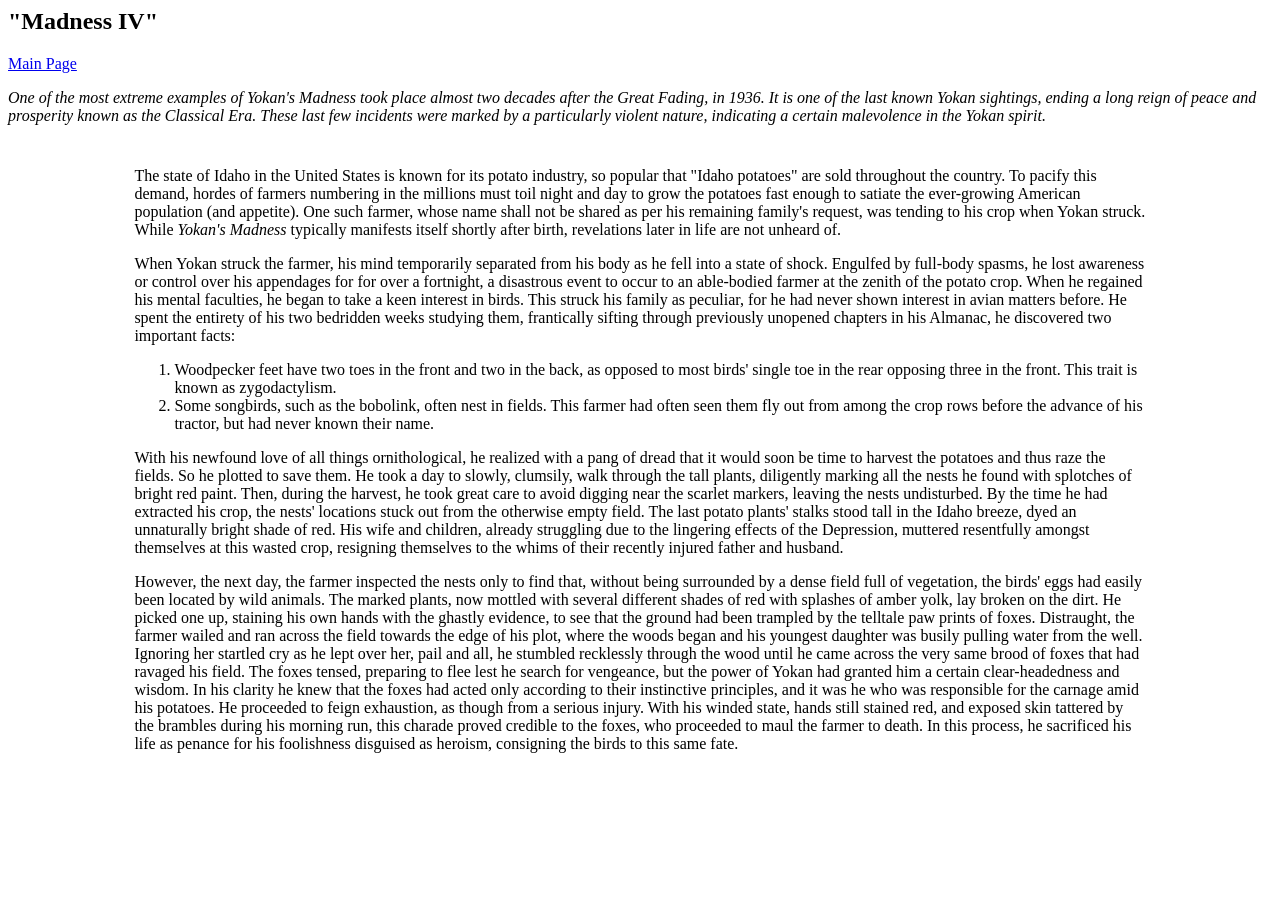
<file: yokan/madness iv.html>
<head>
<title>"Madness IV"</title>
<style>
#account  {
	width:80%;
	margin-left:10%;
	padding-top:10px;
}


</style>
</head>
<body>

<h2>"Madness IV"</h2>
<a href="index.html">Main Page</a>
<p><i>One of the most extreme examples of <i>Yokan's Madness</i> took place almost two decades after the Great Fading, in 1936. It is one of the last known Yokan sightings, ending a long reign of peace and prosperity known as the Classical Era. These last few incidents were marked by a particularly violent nature, indicating a certain malevolence in the Yokan spirit.</i></p>

<div id="account">
<p>The state of Idaho in the United States is known for its potato industry, so popular that "Idaho potatoes" are sold throughout the country. To pacify this demand, hordes of farmers numbering in the millions must toil night and day to grow the potatoes fast enough to satiate the ever-growing American population (and appetite). One such farmer, whose name shall not be shared as per his remaining family's request, was tending to his crop when Yokan struck. While <i>Yokan's Madness</i> typically manifests itself shortly after birth, revelations later in life are not unheard of.</p>
<p>When Yokan struck the farmer, his mind temporarily separated from his body as he fell into a state of shock. Engulfed by full-body spasms, he lost awareness or control over his appendages for for over a fortnight, a disastrous event to occur to an able-bodied farmer at the zenith of the potato crop. When he regained his mental faculties, he began to take a keen interest in birds. This struck his family as peculiar, for he had never shown interest in avian matters before. He spent the entirety of his two bedridden weeks studying them, frantically sifting through previously unopened chapters in his Almanac, he discovered two important facts:</p>
<ol>
<li>Woodpecker feet have two toes in the front and two in the back, as opposed to most birds' single toe in the rear opposing three in the front. This trait is known as zygodactylism.</li>
<li>Some songbirds, such as the bobolink, often nest in fields. This farmer had often seen them fly out from among the crop rows before the advance of his tractor, but had never known their name.</li>
</ol>
<p>With his newfound love of all things ornithological, he realized with a pang of dread that it would soon be time to harvest the potatoes and thus raze the fields. So he plotted to save them. He took a day to slowly, clumsily, walk through the tall plants, diligently marking all the nests he found with splotches of bright red paint. Then, during the harvest, he took great care to avoid digging near the scarlet markers, leaving the nests undisturbed. By the time he had extracted his crop, the nests' locations stuck out from the otherwise empty field. The last potato plants' stalks stood tall in the Idaho breeze, dyed an unnaturally bright shade of red. His wife and children, already struggling due to the lingering effects of the Depression, muttered resentfully amongst themselves at this wasted crop, resigning themselves to the whims of their recently injured father and husband.</p>
<p>However, the next day, the farmer inspected the nests only to find that, without being surrounded by a dense field full of vegetation, the birds' eggs had easily been located by wild animals. The marked plants, now mottled with several different shades of red with splashes of amber yolk, lay broken on the dirt. He picked one up, staining his own hands with the ghastly evidence, to see that the ground had been trampled by the telltale paw prints of foxes. Distraught, the farmer wailed and ran across the field towards the edge of his plot, where the woods began and his youngest daughter was busily pulling water from the well. Ignoring her startled cry as he lept over her, pail and all, he stumbled recklessly through the wood until he came across the very same brood of foxes that had ravaged his field. The foxes tensed, preparing to flee lest he search for vengeance, but the power of Yokan had granted him a certain clear-headedness and wisdom. In his clarity he knew that the foxes had acted only according to their instinctive principles, and it was he who was responsible for the carnage amid his potatoes. He proceeded to feign exhaustion, as though from a serious injury. With his winded state, hands still stained red, and exposed skin tattered by the brambles during his morning run, this charade proved credible to the foxes, who proceeded to maul the farmer to death. In this process, he sacrificed his life as penance for his foolishness disguised as heroism, consigning the birds to this same fate.</p>
</div>

</body>
</file>
<file: style.css>
body {
	font-family:"Trebuchet MS", sans-serif;
	background-color:#465298;
	width:70%;
	margin-left:15%;
}

#header {
	border-style:solid;
	border-width:2px;
	border-bottom-width:0px;
	height:10%;
	background-color:#33d033;
	display: flex; 
	background: repeating-linear-gradient(
45deg,
#60bc6d,
#60bc6d 20px,
#469852 20px,
#469852 40px
);
}

#blog-header {
	border-style:solid;
	border-width:2px;
	border-bottom-width:0px;
	height:10%;
	background-color:#3333d0;
	display: flex; 
	background: repeating-linear-gradient(
45deg,
#707dbc,
#707dbc 20px,
#5662b0 20px,
#5662b0 40px
);
}

.sneaky-link {
	font-style:normal;
	text-decoration:none;
	color:black;
}

#header-left {
	font-style: normal;
	width:40%;
	height:50%;
	margin-top:0%;
	text-align: center;
	justify-content: center;
}

#header-left-line {
	width: 60%;
	height:4px;
	background-color:black;
	margin-left:20%
}

#header-name {
	font-size:50px;
	line-height:20%;
	margin-top:15%;
	font-style: normal;
}

#header-tagline {
	line-height:0%;
	font-size:20px;
}

#header-nav {
	height:100%;
	width:40%;
	justify-content: center;
	align-items: center;
	p {
		margin-top:67px;
	}
}

#header-links {
	font-weight:bold;
	height:100%;
	background-color:#004500;
	color:#ffffff;
	font-size:24px;
	text-align: center;
	list-style: none;       /* Remove bullets */
	          /* Remove default margin */
	/*padding: 5px;              Remove default padding */
	display: flex;          /* Arrange items in a row */
	column-gap: 30px;
	padding-left:50px;
	padding-top:4px;
	padding-bottom:4px;
	margin-top:12%;
	margin-bottom:0px;
	border-width:2px;
	border-style:solid;
	border-color:black;
	a {
		color:#ffffff
	}
	a:hover {
		color:#999999;
	}
}
#blog-header-links {
	font-weight:bold;
	height:100%;
	background-color:#000045;
	color:#ffffff;
	font-size:24px;
	text-align: center;
	list-style: none;       /* Remove bullets */
	          /* Remove default margin */
	/*padding: 5px;              Remove default padding */
	display: flex;          /* Arrange items in a row */
	column-gap: 30px;
	padding-left:50px;
	padding-top:4px;
	padding-bottom:4px;
	margin-top:12%;
	margin-bottom:0px;
	border-width:2px;
	border-style:solid;
	border-color:black;
	a {
		color:#ffffff
	}
	a:hover {
		color:#999999;
	}
}
#pfp {
	width:15%;
	height:15%;
	margin-left:2.5%;
	margin-right:2.5%;
	margin-top:1.5%;
	margin-bottom:1.5%;
	border-radius:50%;
	border-style:solid;
	border-color:black;
	filter: hue-rotate(0deg);
}
#pfp:hover {
	width:16%;
	height:16%;
	margin-left:2%;
	margin-right:2%;
	margin-top:1%;
	margin-bottom:1%;
	border-radius:50%;
	border-style:solid;
	border-color:white;
}

#main-box {
	border-style:solid;
	border-width:2px;
	padding:10px;
	background-color:#d0d0ff;
}

#yokan-main-box {
	border-style:solid;
	border-width:2px;
	padding:10px;
	background-color:#efd0ff;
}

.blog-box {
	background-color:#9090d0;
	margin:10px;
	
	padding:10px;
	padding-left:28px;
	padding-right:28px;
	
	b {
		font-weight: 900;
	}
	p {
		font-weight: 100;
	}
	
	
	
}

#change-note {
	font-family:Monospace;
	background-color:#e0e0ff;
	border-width:1px;
	border-style:solid;
	padding-left:8px;
}

#blog-left-column {
	width:70%;
}

#blog-right-column {
	width:30%;
	
	padding:10px;
}

.music-box {
	width:60%;


	color:white;
	display: flex;
	margin:10px;
	padding:10px;
	padding-left:28px;
	padding-right:28px;
	
	b {
		font-weight: 900;
	}
	p {
		font-weight: 100;
	}
}
#tragedy-box {
	background-color:#484930;
}
#watching-box {
	background-color:#345865;
}
.horizontal {
	margin:10px;
	display: flex;    
}

.center {
	display: flex;
	align-content:center;
	justify-content: center;
	align-items: center;
}

h1, h2, h3{
	text-align:center;
}

.filler {
	height:250px;
	width:70%;
	margin-left:11.5%;
	background-color:#000;
	color:#fff;
	padding:40px;
	justify-content: center;
	align-items: center;

}

#art-pic {
	width:450px;
	margin:10px;
	border-style:solid;
	border-color:#000;
}

#art-pic:hover {
	width:450px;
	margin:10px;
	border-style:solid;
	box-shadow:0px 0px 5px 5px #465298;
	border-color:#000;
}

#med-pic {
	height:300px;
	margin:10px;
	border-style:solid;
	border-color:#000;
}
#med-pic:hover {
	height:300px;
	margin:10px;
	border-style:solid;
	box-shadow:0px 0px 5px 5px #465298;
	border-color:#000;
}
#glaze-pic {
	height:150px;
	margin:10px;
	border-style:solid;
	border-color:#000;
}

#glaze-pic:hover {
	height:150px;
	margin:10px;
	border-style:solid;
	box-shadow:0px 0px 5px 5px #465298;
	border-color:#000;
}

#img-link {
	border-color:#000;
}

#footer {
	border-style:solid;
	border-width:2px;
	border-top-width:0px;
	height:350px;
	display: flex; 
	background: repeating-linear-gradient(
45deg,
#207c2d,
#207c2d 20px,
#065802 20px,
#065802 40px
);
}

#footer-canvas {
	width:100%;
	height:100%;
	background-color:#040;
	image-rendering: -moz-crisp-edges;
	image-rendering: -webkit-crisp-edges;
	image-rendering: pixelated;
}

#real-footer {
	border-style:solid;
	border-width:2px;
	border-top-width:0px;
	height:10%;
	display: flex; 
	background: repeating-linear-gradient(
45deg,
#207c2d,
#207c2d 20px,
#065802 20px,
#065802 40px
);
}

#footer-nav {
	height:100%;
	width:100%;
	justify-content: center;
	align-items: center;
	p {
		margin-top:0px;
	}
}
#footer-links {
	font-weight:bold;
	height:100%;
	background-color:#204520;
	color:#ffffff;
	font-size:18px;
	text-align: center;
	justify-content: center;
	list-style: none;       /* Remove bullets */
	          /* Remove default margin */
	/*padding: 5px;              Remove default padding */
	display: flex;          /* Arrange items in a row */
	margin:3%;
	column-gap: 30px;
	padding:8px;
	padding-left:20px;
	padding-right:20px;
	border-width:2px;
	border-style:solid;
	border-color:black;
	a {
		color:#ffffff
	}
	a:hover {
		color:#999999;
	}
}

#yokan-header {
	border-style:solid;
	border-width:2px;
	border-bottom-width:0px;
	height:10%;
	background-color:#33d033;
	display: flex; 
	background: repeating-linear-gradient(
45deg,
#bc60bd,
#bc60bd 20px,
#98469f 20px,
#98469f 40px
);
}

#yokan-pic {
	width:450px;
	margin:10px;
	border-style:solid;
	border-color:#000;
}

#yokan-pic:hover {
	width:450px;
	margin:10px;
	border-style:solid;
	box-shadow:0px 0px 5px 5px #465298;
	border-color:#000;
}

#yokan-header-links {
	font-weight:bold;
	height:100%;
	background-color:#450045;
	color:#ffffff;
	font-size:24px;
	text-align: center;
	list-style: none;       /* Remove bullets */
	          /* Remove default margin */
	/*padding: 5px;              Remove default padding */
	display: flex;          /* Arrange items in a row */
	column-gap: 30px;
	padding-left:50px;
	padding-top:4px;
	padding-bottom:4px;
	margin-top:12%;
	margin-bottom:0px;
	border-width:2px;
	border-style:solid;
	border-color:black;
	a {
		color:#ffffff
	}
	a:hover {
		color:#999999;
	}
}

#yokan-real-footer {
	border-style:solid;
	border-width:2px;
	border-top-width:0px;
	height:10%;
	display: flex; 
	background: repeating-linear-gradient(
45deg,
#bc60bd,
#bc60bd 20px,
#98469f 20px,
#98469f 40px
);
}

#yokan-footer-links {
	font-weight:bold;
	height:100%;
	background-color:#450045;
	color:#ffffff;
	font-size:18px;
	text-align: center;
	justify-content: center;
	list-style: none;       /* Remove bullets */
	          /* Remove default margin */
	/*padding: 5px;              Remove default padding */
	display: flex;          /* Arrange items in a row */
	margin:3%;
	column-gap: 30px;
	padding:8px;
	padding-left:20px;
	padding-right:20px;
	border-width:2px;
	border-style:solid;
	border-color:black;
	a {
		color:#ffffff
	}
	a:hover {
		color:#999999;
	}
}


#yokan-header-links {
	font-weight:bold;
	height:100%;
	background-color:#450045;
	color:#ffffff;
	font-size:24px;
	text-align: center;
	list-style: none;       /* Remove bullets */
	          /* Remove default margin */
	/*padding: 5px;              Remove default padding */
	display: flex;          /* Arrange items in a row */
	column-gap: 30px;
	padding-left:50px;
	padding-top:4px;
	padding-bottom:4px;
	margin-top:12%;
	margin-bottom:0px;
	border-width:2px;
	border-style:solid;
	border-color:black;
	a {
		color:#ffffff
	}
	a:hover {
		color:#999999;
	}
}

#blog-real-footer {
	border-style:solid;
	border-width:2px;
	border-top-width:0px;
	height:10%;
	display: flex; 
	background: repeating-linear-gradient(
45deg,
#707dbc,
#707dbc 20px,
#5662b0 20px,
#5662b0 40px
);
}

#blog-footer-links {
	font-weight:bold;
	height:100%;
	background-color:#000045;
	color:#ffffff;
	font-size:18px;
	text-align: center;
	justify-content: center;
	list-style: none;       /* Remove bullets */
	          /* Remove default margin */
	/*padding: 5px;              Remove default padding */
	display: flex;          /* Arrange items in a row */
	margin:3%;
	column-gap: 30px;
	padding:8px;
	padding-left:20px;
	padding-right:20px;
	border-width:2px;
	border-style:solid;
	border-color:black;
	a {
		color:#ffffff
	}
	a:hover {
		color:#999999;
	}
}
</file>
